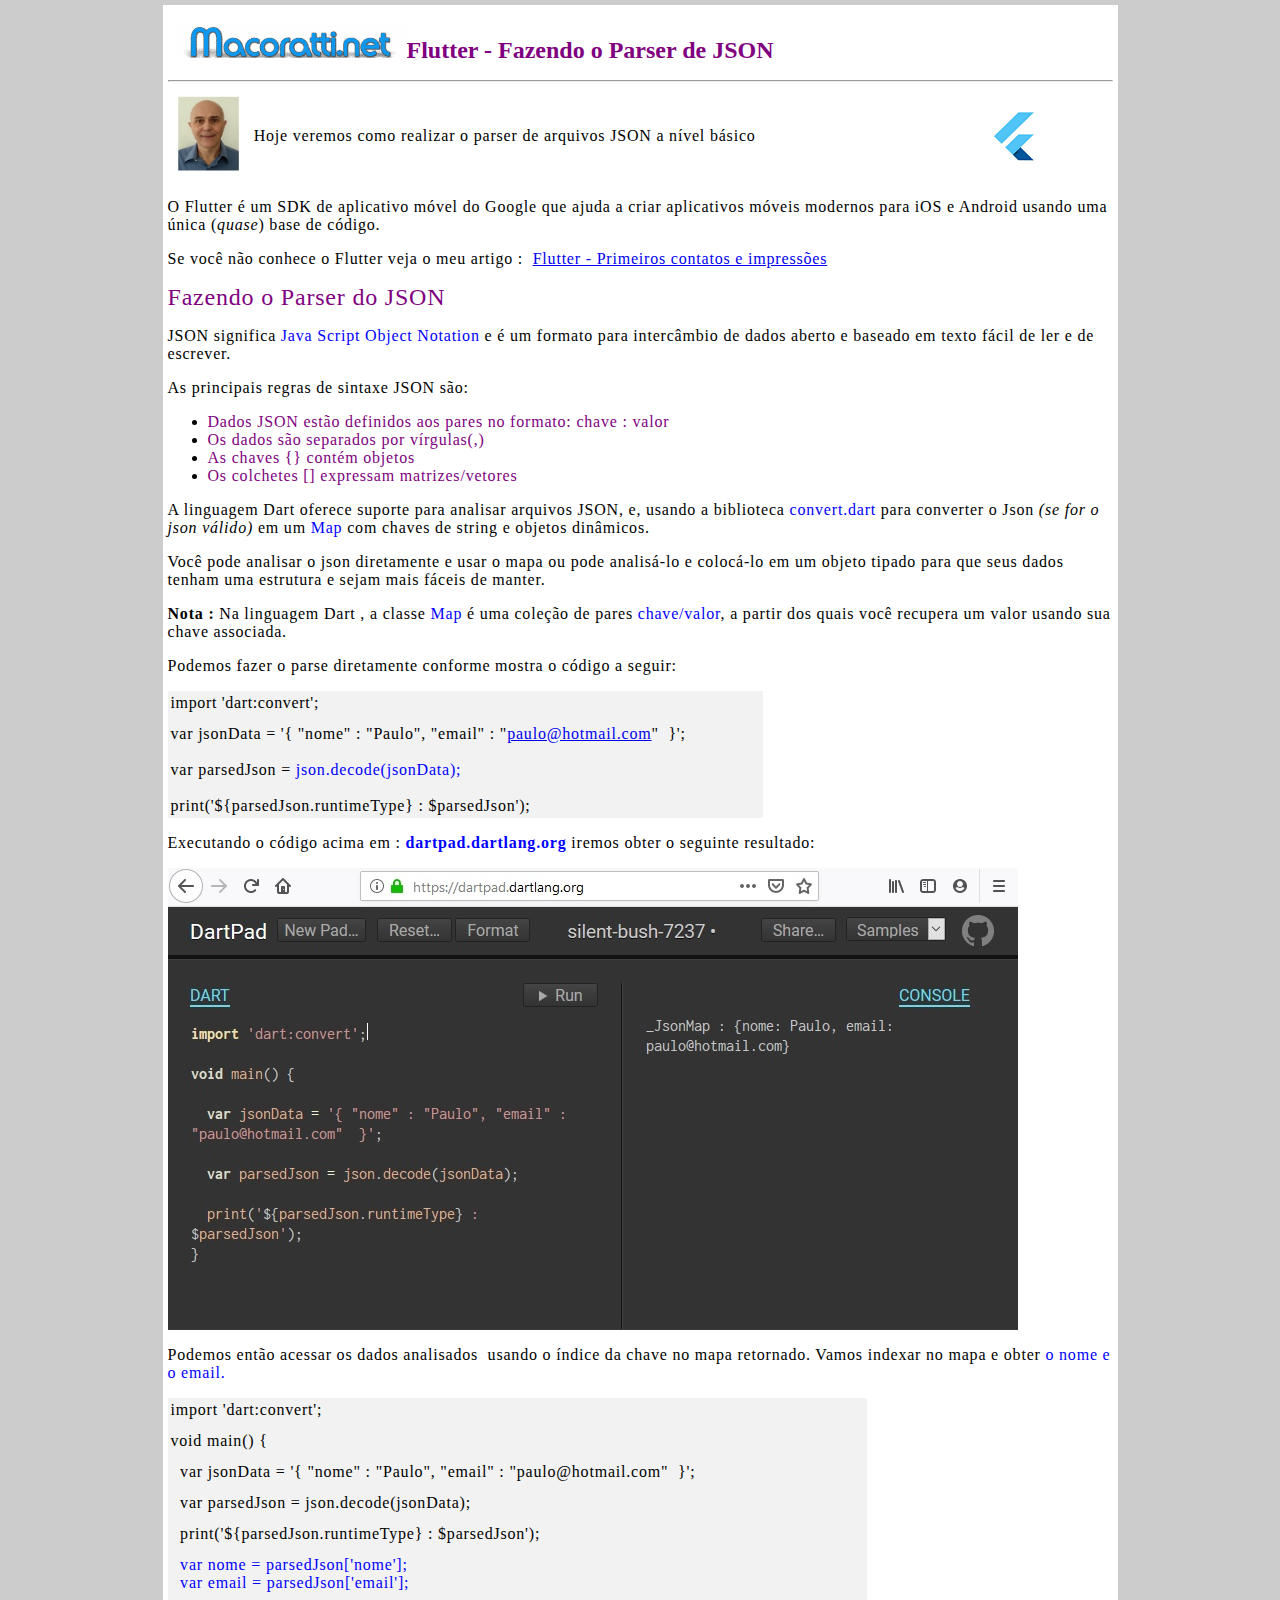
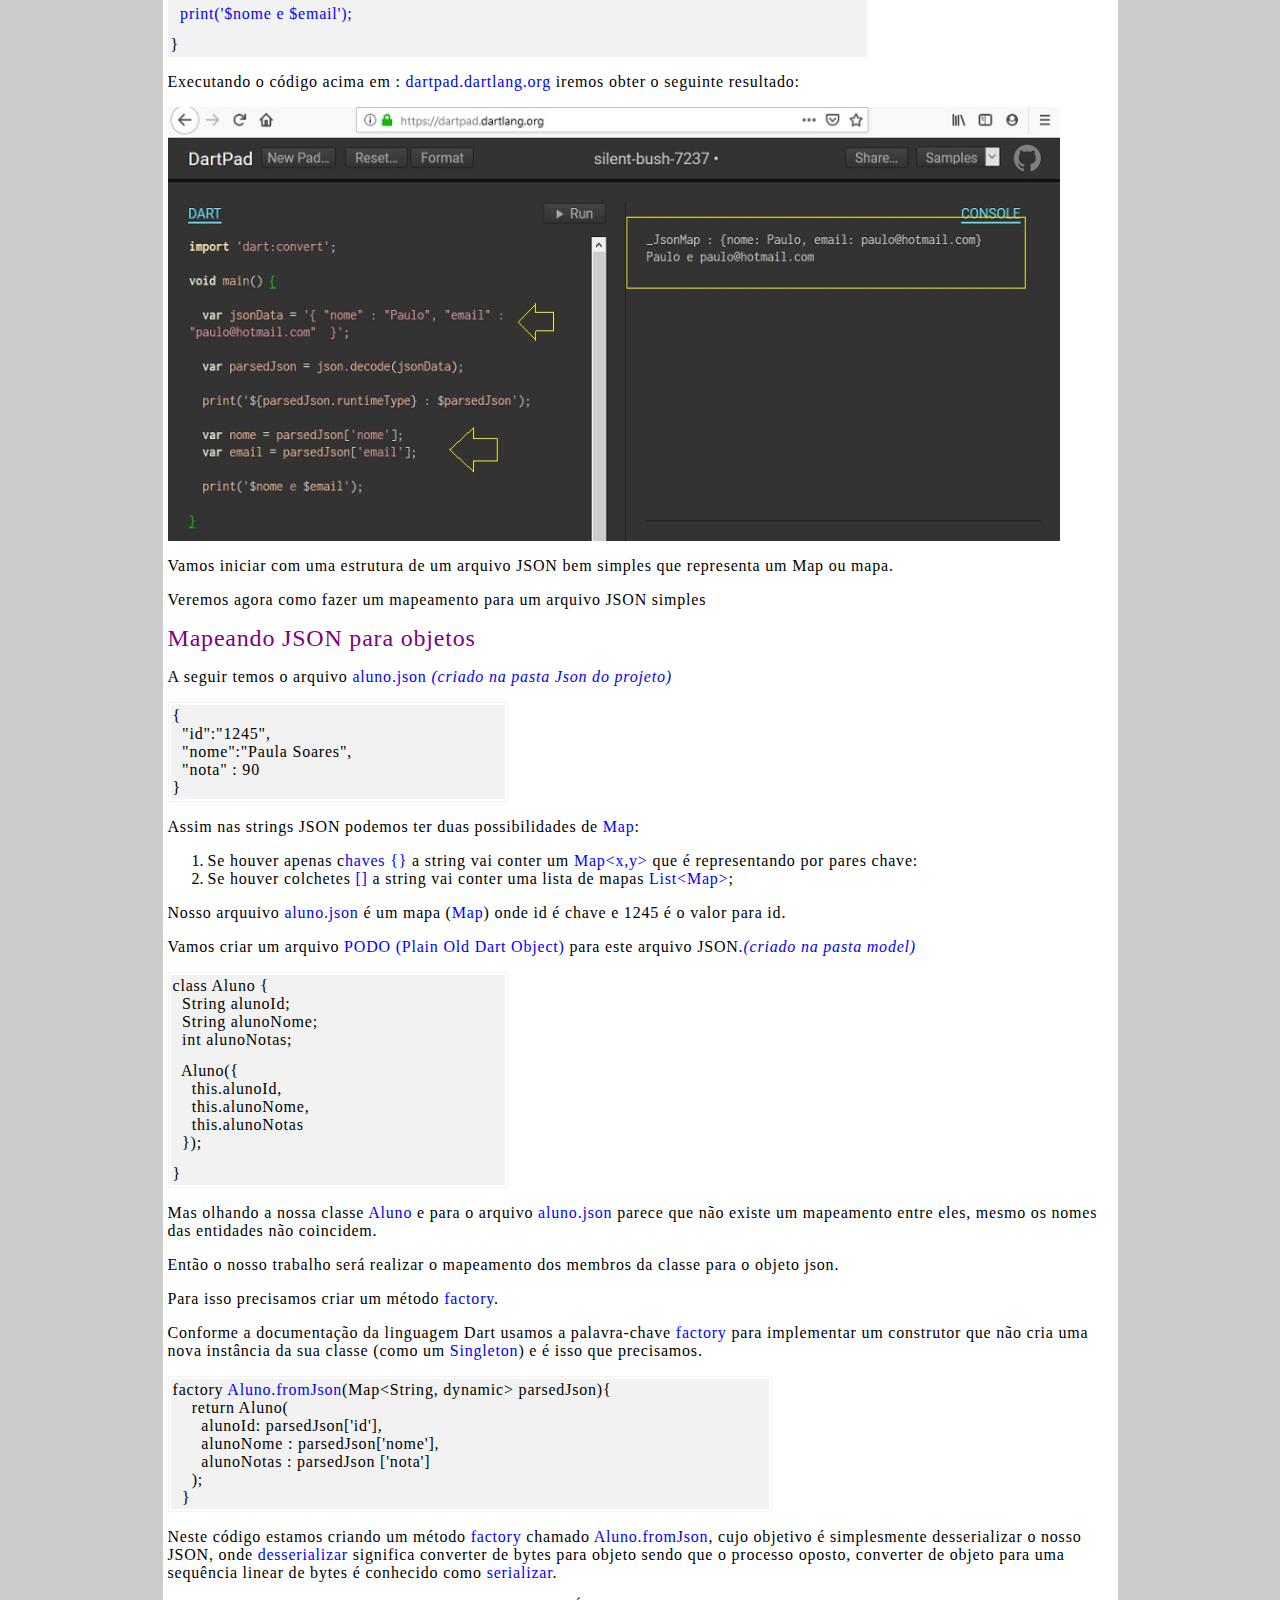
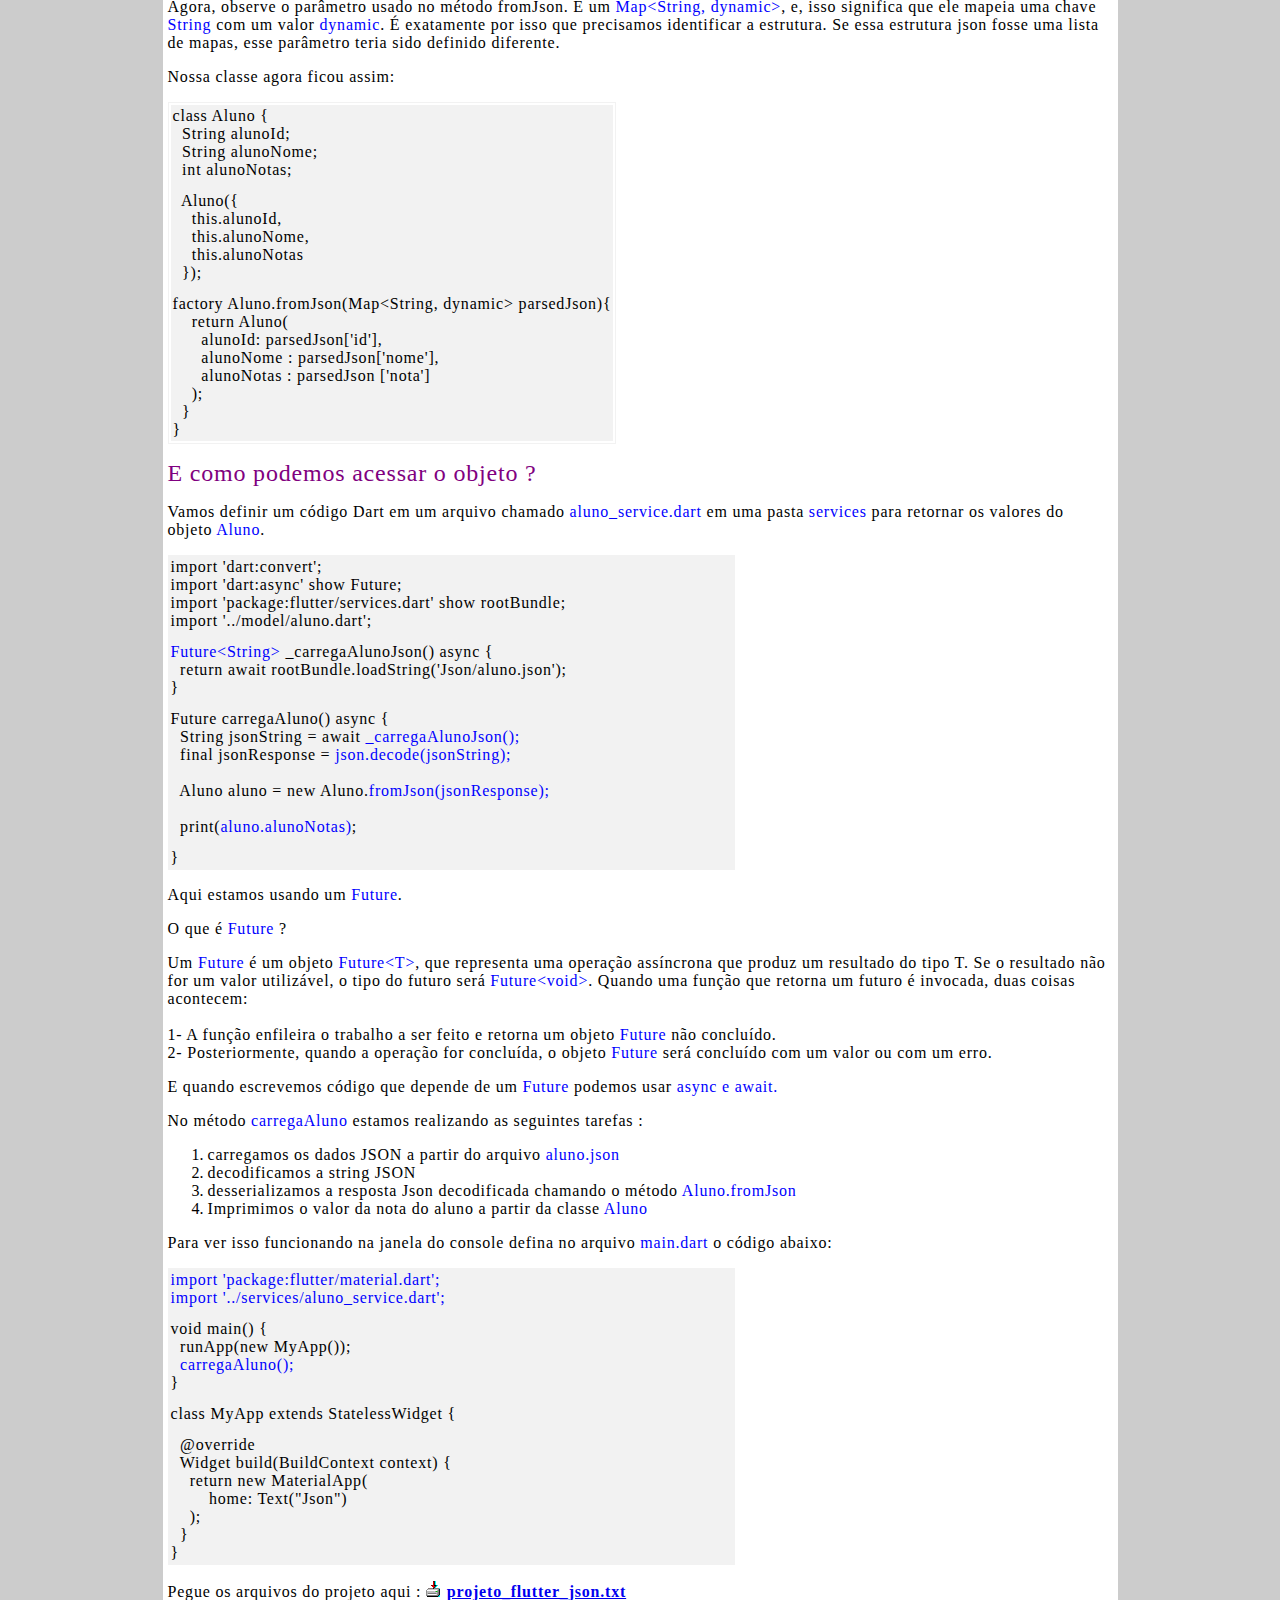
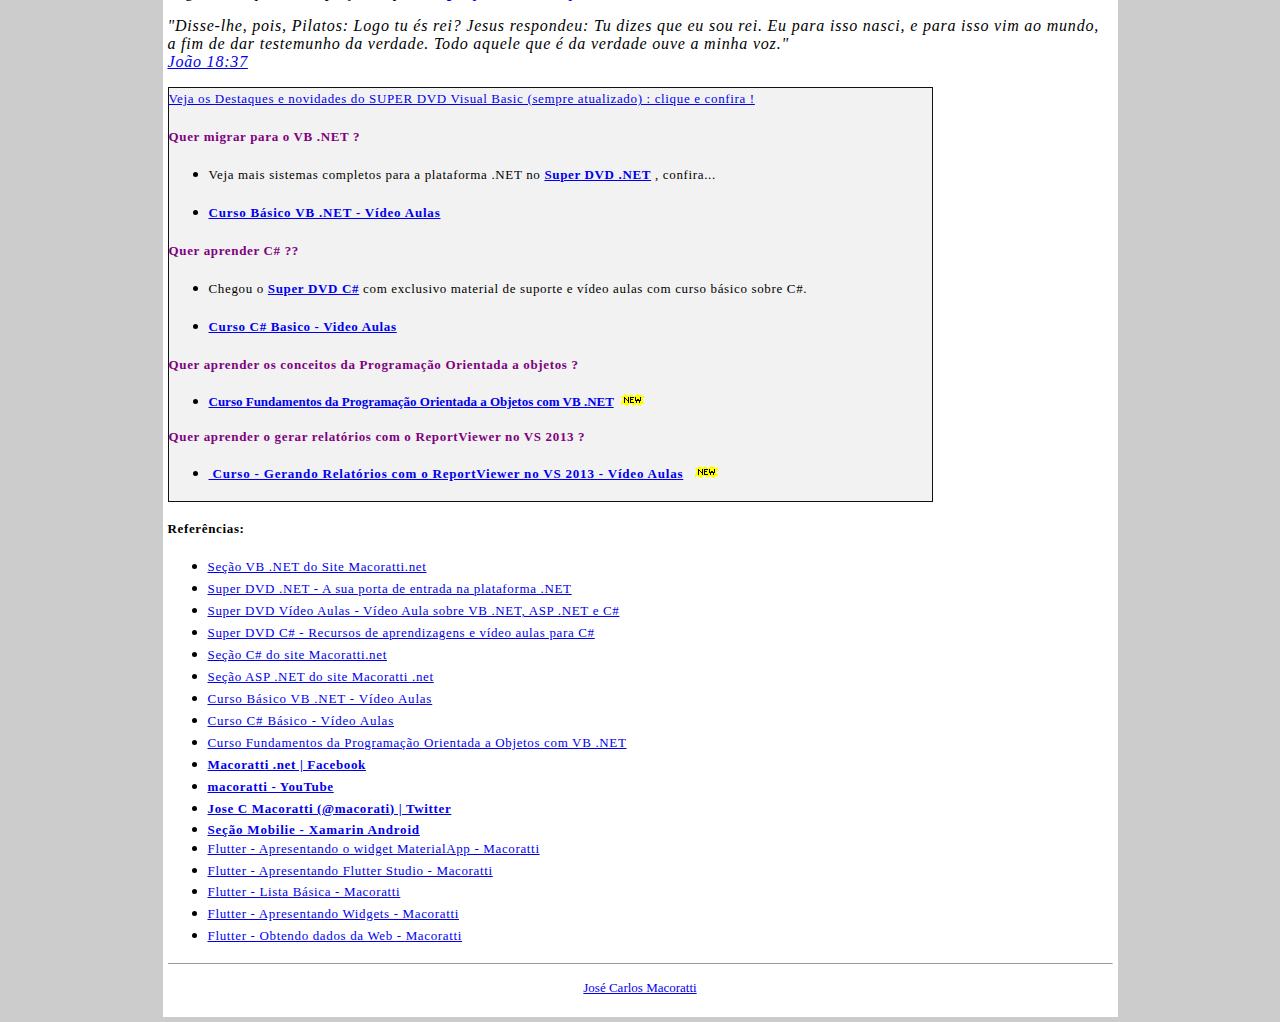
<file: artigos/Flutter - Fazendo o Parser do JSON.html>
<!-- saved from url=(0046)http://www.macoratti.net/19/08/flut_pjson1.htm -->
<html><head><meta http-equiv="Content-Type" content="text/html; charset=windows-1252">

<meta name="GENERATOR" content="Microsoft FrontPage 6.0">
<title>Flutter - Fazendo o Parser do JSON </title>
<style type="text/css">
body {
	margin:0;
	padding:0;
	background:#cccccc;
	text-align:center; /* hack para o IE */	
}
#tudo {
	width: 955px;
	margin:0 auto;			
	padding: 5px;
	text-align:left; /* "rem�dio" para o hack do IE */	
}
#conteudo {
	padding: 5px;
	background-color: #ffffff;
}
.fontstyle0
{
	font-family:LiberationSerif;
	font-size:15pt;
	font-style:normal;
	font-weight:normal;
	color:rgb(0,0,0);
}
.fontstyle1
{
	font-family:LiberationSerif;
	font-size:15pt;
	font-style:normal;
	font-weight:normal;
	color:rgb(0,0,0);
}
.fontstyle2
{
	font-family:LiberationMono;
	font-size:12pt;
	font-style:normal;
	font-weight:normal;
	color:rgb(0,0,0);
}
</style></head>


<body data-gr-c-s-loaded="true">
<div id="tudo">
<div id="conteudo">


<p><b><font color="#004080" size="5" face="Segoe UI">&nbsp;</font></b><strong><font color="#000080" size="5" face="Trebuchet MS"><img border="0" src="./Flutter - Fazendo o Parser do JSON_files/maco10.gif" width="233" height="32"></font></strong><font color="#800080" size="5" face="Segoe UI"><b>Flutter 
- Fazendo o Parser de JSON </b></font></p>

<hr>

<table border="0" cellpadding="0" cellspacing="0" style="border-collapse: collapse" bordercolor="#111111" width="97%">
  <tbody><tr>
    <td width="5%" align="center">
    <font face="Trebuchet MS" size="3">
    <span style="letter-spacing: 0.05em; line-height: 1.6875">
    <img border="0" src="./Flutter - Fazendo o Parser do JSON_files/mac3_1.jpg" width="73" height="92"></span></font></td>
    <td width="64%">
    <span style="letter-spacing: 0.05em"><font face="Trebuchet MS">&nbsp;Hoje 
	veremos como realizar o parser de arquivos JSON a n�vel b�sico</font></span></td>
    <td width="13%">
    <p align="center">
	<img border="0" src="./Flutter - Fazendo o Parser do JSON_files/flut_1.png" width="40" height="49"></p></td>
  </tr>
</tbody></table>

<p><span style="letter-spacing: 0.05em"><font face="Trebuchet MS">O Flutter � um 
SDK de aplicativo m�vel do Google que ajuda a criar aplicativos m�veis modernos 
para iOS e Android usando uma �nica (<i>quase</i>) base de c�digo.</font></span></p>
<p><span style="letter-spacing: 0.05em"><font face="Trebuchet MS">Se voc� n�o 
conhece o Flutter veja o meu artigo :&nbsp; <a href="http://www.macoratti.net/19/06/flut_intro1.htm">Flutter - 
Primeiros contatos e impress�es</a></font></span></p>
<p><span style="letter-spacing: 0.05em">
<font face="Trebuchet MS" size="5" color="#800080">Fazendo o Parser do JSON</font></span></p>
<p><span style="letter-spacing: 0.05em"><font face="Trebuchet MS">JSON significa<font color="#0000FF"> 
Java Script Object Notation</font> e � um formato para interc�mbio de dados aberto e 
baseado em texto f�cil de ler e de escrever.</font></span></p>
<p><font face="Trebuchet MS"><span style="letter-spacing: 0.05em">As principais 
regras de sintaxe JSON s�o:</span></font></p>
<ul>
	<li><font face="Trebuchet MS" color="#800080">
	<span style="letter-spacing: 0.05em">Dados JSON est�o definidos aos pares no 
	formato: chave : valor</span></font></li>
	<li><font face="Trebuchet MS" color="#800080">
	<span style="letter-spacing: 0.05em">Os dados s�o separados por v�rgulas(,)</span></font></li>
	<li><font face="Trebuchet MS" color="#800080">
	<span style="letter-spacing: 0.05em">As chaves {} cont�m objetos</span></font></li>
	<li><font face="Trebuchet MS" color="#800080">
	<span style="letter-spacing: 0.05em">Os colchetes [] expressam 
	matrizes/vetores</span></font></li>
</ul>
<p><span style="letter-spacing: 0.05em"><font face="Trebuchet MS">A linguagem 
Dart oferece suporte para analisar arquivos JSON, e, usando a biblioteca<font color="#0000FF"> 
convert.dart </font>para converter o Json<i> (se for o json v�lido)</i> em um
<font color="#0000FF">Map</font> com chaves de string e objetos din�micos.
</font></span></p>
<p><span style="letter-spacing: 0.05em"><font face="Trebuchet MS">Voc� pode 
analisar o json diretamente e usar o mapa ou pode analis�-lo e coloc�-lo em um 
objeto tipado para que seus dados tenham uma estrutura e sejam mais f�ceis de 
manter.</font></span></p>
<p><span style="letter-spacing: 0.05em"><font face="Trebuchet MS"><b>Nota :</b> 
Na linguagem Dart , a classe <font color="#0000FF">Map</font> � uma cole��o de 
pares <font color="#0000FF">chave/valor</font>, a partir dos quais voc� recupera 
um valor usando sua chave associada.</font></span></p>
<p><span style="letter-spacing: 0.05em"><font face="Trebuchet MS">Podemos fazer 
o parse diretamente conforme mostra o c�digo a seguir:</font></span></p>
<table border="0" width="63%" bgcolor="#F2F2F2">
	<tbody><tr>
		<td>
		<pre><span style="letter-spacing: 0.05em"><font face="Trebuchet MS" size="3">import 'dart:convert';</font></span></pre>
		<pre><font face="Trebuchet MS" size="3"><span style="letter-spacing: 0.05em">var jsonData = '{ "nome" : "Paulo", "email" : "<a href="mailto:paulo@hotmail.com">paulo@hotmail.com</a>"  }';

var parsedJson =<font color="#0000FF"> json.decode(jsonData);</font>

print('${parsedJson.runtimeType} : $parsedJson');</span></font></pre>
		</td>
	</tr>
</tbody></table>
<p><span style="letter-spacing: 0.05em"><font face="Trebuchet MS">Executando o 
c�digo acima em : <b> <font color="#0000FF">dartpad.dartlang.org</font></b> iremos obter 
o seguinte resultado:</font></span></p>
<p><img border="0" src="./Flutter - Fazendo o Parser do JSON_files/flut_pjson11.jpg" width="850" height="462"></p>
<p><span style="letter-spacing: 0.05em"><font face="Trebuchet MS">Podemos ent�o 
acessar os dados analisados&nbsp; usando o �ndice da chave no mapa retornado. 
Vamos indexar no mapa e obter<font color="#0000FF"> o nome e o email.</font></font></span></p>
<table border="0" width="74%" bgcolor="#F2F2F2">
	<tbody><tr>
		<td>
		<pre><font face="Trebuchet MS" size="3"><span style="letter-spacing: 0.05em">import 'dart:convert';</span></font></pre>
		<pre><font face="Trebuchet MS" size="3"><span style="letter-spacing: 0.05em">void main() {</span></font></pre>
		<pre><font face="Trebuchet MS" size="3"><span style="letter-spacing: 0.05em">  var jsonData = '{ "nome" : "Paulo", "email" : "paulo@hotmail.com"  }';</span></font></pre>
		<pre><font face="Trebuchet MS" size="3"><span style="letter-spacing: 0.05em">  var parsedJson = json.decode(jsonData);</span></font></pre>
		<pre><font face="Trebuchet MS" size="3"><span style="letter-spacing: 0.05em">  print('${parsedJson.runtimeType} : $parsedJson');  </span></font></pre>
		<pre><font face="Trebuchet MS" size="3"><span style="letter-spacing: 0.05em">  <font color="#0000FF">var nome = parsedJson['nome'];
  var email = parsedJson['email'];  </font></span></font></pre>
		<pre><font face="Trebuchet MS" size="3"><span style="letter-spacing: 0.05em">  <font color="#0000FF">print('$nome e $email');  </font></span></font></pre>
		<pre><font face="Trebuchet MS" size="3"><span style="letter-spacing: 0.05em">}</span></font></pre>
		</td>
	</tr>
</tbody></table>
<p><span style="letter-spacing: 0.05em"><font face="Trebuchet MS">Executando o 
c�digo acima em : <font color="#0000FF">dartpad.dartlang.org</font> iremos obter 
o seguinte resultado:</font></span></p>
<p><img border="0" src="./Flutter - Fazendo o Parser do JSON_files/flut_pjson12.jpg" width="892" height="434"></p>
<p><span style="letter-spacing: 0.05em"><font face="Trebuchet MS">Vamos iniciar 
com uma estrutura de um arquivo JSON bem simples que representa um Map ou mapa.</font></span></p>
<p><span style="letter-spacing: 0.05em"><font face="Trebuchet MS">Veremos agora 
como fazer um mapeamento para um arquivo JSON simples</font></span></p>
<p><span style="letter-spacing: 0.05em">
<font face="Trebuchet MS" size="5" color="#800080">Mapeando JSON para objetos</font></span></p>
<p><span style="letter-spacing: 0.05em"><font face="Trebuchet MS">A seguir temos 
o arquivo <font color="#0000FF">aluno.json <i>(criado na pasta Json do projeto)</i></font></font></span></p>
<table border="1" width="36%" bordercolor="#F2F2F2">
	<tbody><tr>
		<td bgcolor="#F2F2F2">
		<pre><font face="Trebuchet MS" size="3"><span style="letter-spacing: 0.05em">{
  "id":"1245",
  "nome":"Paula Soares",
  "nota" : 90
}</span></font></pre>
		</td>
	</tr>
</tbody></table>
<p><span style="letter-spacing: 0.05em"><font face="Trebuchet MS">Assim nas 
strings JSON podemos ter duas possibilidades de <font color="#0000FF">Map</font>:</font></span></p>
<ol>
	<li><span style="letter-spacing: 0.05em"><font face="Trebuchet MS">Se houver 
	apenas c<font color="#0000FF">haves {}</font> a string vai conter um
	<font color="#0000FF">Map&lt;x,y&gt;</font> que � representando por 
	pares chave:</font></span></li>
	<li><span style="letter-spacing: 0.05em"><font face="Trebuchet MS">Se houver 
	colchetes <font color="#0000FF">[]</font> a string vai conter uma lista de mapas <font color="#0000FF">
	List&lt;Map&gt;</font>;</font></span></li>
</ol>
<p><span style="letter-spacing: 0.05em"><font face="Trebuchet MS">Nosso arquuivo
<font color="#0000FF">aluno.json</font> � um mapa (<font color="#0000FF">Map</font>) 
onde id � chave e 1245 � o valor para id.</font></span></p>
<p><span style="letter-spacing: 0.05em"><font face="Trebuchet MS">Vamos criar um 
arquivo<font color="#0000FF"> PODO (Plain Old Dart Object)</font> para este 
arquivo JSON.<font color="#0000FF"><i>(criado na pasta model)</i></font></font></span></p>
<table border="1" width="36%" bordercolor="#F2F2F2">
	<tbody><tr>
		<td bgcolor="#F2F2F2">
		<pre><font face="Trebuchet MS" size="3"><span style="letter-spacing: 0.05em">class Aluno {
  String alunoId;
  String alunoNome;
  int alunoNotas;</span></font></pre>
		<pre><span style="letter-spacing: 0.05em"><font face="Trebuchet MS" size="3">  Aluno</font></span><font face="Trebuchet MS" size="3"><span style="letter-spacing: 0.05em">({
    this.alunoId,
    this.alunoNome,
    this.alunoNotas
  });</span></font></pre>
		<pre><font face="Trebuchet MS" size="3"><span style="letter-spacing: 0.05em">}</span></font></pre>
		</td>
	</tr>
</tbody></table>
<p><span style="letter-spacing: 0.05em"><font face="Trebuchet MS">Mas olhando a 
nossa classe <font color="#0000FF">Aluno</font> e para o arquivo
<font color="#0000FF">aluno.json</font> parece que n�o existe um mapeamento 
entre eles, mesmo os nomes das entidades n�o coincidem.</font></span></p>
<p><span style="letter-spacing: 0.05em"><font face="Trebuchet MS">Ent�o o nosso 
trabalho ser� realizar o mapeamento dos membros da classe para o objeto json.</font></span></p>
<p><span style="letter-spacing: 0.05em"><font face="Trebuchet MS">Para isso 
precisamos criar um m�todo <font color="#0000FF">factory</font>.</font></span></p>
<p><span style="letter-spacing: 0.05em"><font face="Trebuchet MS">Conforme a 
documenta��o da linguagem Dart usamos a palavra-chave <font color="#0000FF">
factory</font> para implementar um construtor que n�o cria uma nova inst�ncia da 
sua classe (como um <font color="#0000FF">Singleton</font>) e � isso que 
precisamos.</font></span></p>
<table border="1" width="64%" bordercolor="#F2F2F2">
	<tbody><tr>
		<td bgcolor="#F2F2F2">
		<font face="Trebuchet MS"><span style="letter-spacing: 0.05em">factory
		<font color="#0000FF">Aluno.fromJson</font>(Map&lt;String, dynamic&gt; 
		parsedJson){<br>
&nbsp;&nbsp;&nbsp; return Aluno(<br>
&nbsp;&nbsp;&nbsp;&nbsp;&nbsp; alunoId: parsedJson['id'],<br>
&nbsp;&nbsp;&nbsp;&nbsp;&nbsp; alunoNome : parsedJson['nome'],<br>
&nbsp;&nbsp;&nbsp;&nbsp;&nbsp; alunoNotas : parsedJson ['nota']<br>
&nbsp;&nbsp;&nbsp; );<br>
&nbsp; }</span></font></td>
	</tr>
</tbody></table>
<p><span style="letter-spacing: 0.05em"><font face="Trebuchet MS">Neste c�digo 
estamos criando um m�todo <font color="#0000FF">factory</font> chamado
<font color="#0000FF">Aluno.fromJson</font>, cujo objetivo � simplesmente 
desserializar o nosso JSON, onde <font color="#0000FF">desserializar</font> 
significa converter de bytes para objeto sendo que o processo oposto, converter 
de objeto para uma sequ�ncia linear de bytes � conhecido como
<font color="#0000FF">serializar</font>.</font></span></p>
<p><span style="letter-spacing: 0.05em"><font face="Trebuchet MS">Agora, observe 
o par�metro usado no m�todo fromJson. � um <font color="#0000FF">Map&lt;String, 
dynamic&gt;</font>, e, isso significa que ele mapeia uma chave
<font color="#0000FF">String</font> com um valor <font color="#0000FF">dynamic</font>. 
� exatamente por isso que precisamos identificar a estrutura. Se essa estrutura 
json fosse uma lista de mapas, esse par�metro teria sido definido diferente.</font></span></p>
<p><span style="letter-spacing: 0.05em"><font face="Trebuchet MS">Nossa classe 
agora ficou assim:</font></span></p>
<table border="1" width="36%" bordercolor="#F2F2F2">
	<tbody><tr>
		<td bgcolor="#F2F2F2">
		<pre><font face="Trebuchet MS" size="3"><span style="letter-spacing: 0.05em">class Aluno {
  String alunoId;
  String alunoNome;
  int alunoNotas;</span></font></pre>
		<pre><span style="letter-spacing: 0.05em"><font face="Trebuchet MS" size="3">  Aluno</font></span><font face="Trebuchet MS" size="3"><span style="letter-spacing: 0.05em">({
    this.alunoId,
    this.alunoNome,
    this.alunoNotas
  });</span></font></pre>
		<pre><font face="Trebuchet MS"><span style="letter-spacing: 0.05em"><font size="3">factory Aluno.fromJson(Map&lt;String, dynamic&gt; parsedJson){
    return Aluno(
      alunoId: parsedJson['id'],
      alunoNome : parsedJson['nome'],
      alunoNotas : parsedJson ['nota']
    );
  }</font></span></font><font face="Trebuchet MS" size="3"><span style="letter-spacing: 0.05em">
}</span></font></pre>
		</td>
	</tr>
</tbody></table>
<p><span style="letter-spacing: 0.05em">
<font face="Trebuchet MS" size="5" color="#800080">E como podemos acessar o 
objeto ?</font></span></p>
<p><span style="letter-spacing: 0.05em"><font face="Trebuchet MS">Vamos definir 
um c�digo Dart em um arquivo chamado <font color="#0000FF">aluno_service.dart</font> 
em uma pasta <font color="#0000FF">services</font> para retornar os valores do 
objeto <font color="#0000FF">Aluno</font>.</font></span></p>
<table border="0" width="60%" bgcolor="#F2F2F2">
	<tbody><tr>
		<td>
		<pre><font face="Trebuchet MS" size="3"><span style="letter-spacing: 0.05em">import 'dart:convert';
import 'dart:async' show Future;
import 'package:flutter/services.dart' show rootBundle;
import '../model/aluno.dart';</span></font></pre>
		<pre><font face="Trebuchet MS" size="3"><span style="letter-spacing: 0.05em"><font color="#0000FF">Future&lt;String&gt;</font> _carregaAlunoJson() async {
  return await rootBundle.loadString('Json/aluno.json');
}</span></font></pre>
		<pre><font face="Trebuchet MS" size="3"><span style="letter-spacing: 0.05em">Future carregaAluno() async {
  String jsonString = await<font color="#0000FF"> _carregaAlunoJson();</font>
  final jsonResponse = <font color="#0000FF">json.decode(jsonString);
</font>
  Aluno aluno = new Aluno.<font color="#0000FF">fromJson(jsonResponse);</font>

  print(<font color="#0000FF">aluno.alunoNotas)</font>;</span></font></pre>
		<pre><font face="Trebuchet MS" size="3"><span style="letter-spacing: 0.05em">}</span></font></pre>
		</td>
	</tr>
</tbody></table>
<p><span style="letter-spacing: 0.05em"><font face="Trebuchet MS">Aqui estamos 
usando um <font color="#0000FF">Future</font>.&nbsp; </font></span></p>
<p><span style="letter-spacing: 0.05em"><font face="Trebuchet MS">O que �
<font color="#0000FF">Future</font> ?</font></span></p>
<p><span style="letter-spacing: 0.05em"><font face="Trebuchet MS">Um 
<font color="#0000FF">Future</font> � um 
objeto<font color="#0000FF"> Future&lt;T&gt;</font>, que representa uma opera��o 
ass�ncrona que produz um resultado do tipo T. Se o resultado n�o for um valor 
utiliz�vel, o tipo do futuro ser� <font color="#0000FF">Future&lt;void&gt;</font>. 
Quando uma fun��o que retorna um futuro � invocada, duas coisas acontecem:<br>
<br>
1- A fun��o enfileira o trabalho a ser feito e retorna um objeto 
<font color="#0000FF">Future</font> n�o 
conclu�do.<br>
2- Posteriormente, quando a opera��o for conclu�da, o objeto 
<font color="#0000FF">Future</font> ser� 
conclu�do com um valor ou com um erro.</font></span></p>
<p><span style="letter-spacing: 0.05em"><font face="Trebuchet MS">E quando 
escrevemos c�digo que depende de um <font color="#0000FF">Future</font> podemos 
usar<font color="#0000FF"> async e await.</font></font></span></p>
<p><span style="letter-spacing: 0.05em"><font face="Trebuchet MS">No m�todo
<font color="#0000FF">carregaAluno</font> estamos realizando as seguintes 
tarefas :</font></span></p>
<ol>
	<li><span style="letter-spacing: 0.05em"><font face="Trebuchet MS">
	carregamos os dados JSON a partir do arquivo <font color="#0000FF">
	aluno.json</font></font></span></li>
	<li><span style="letter-spacing: 0.05em"><font face="Trebuchet MS">
	decodificamos a string JSON</font></span></li>
	<li><span style="letter-spacing: 0.05em"><font face="Trebuchet MS">
	desserializamos a resposta Json decodificada chamando o m�todo
	<font color="#0000FF">Aluno.fromJson </font></font></span></li>
	<li><span style="letter-spacing: 0.05em"><font face="Trebuchet MS">
	Imprimimos o valor da nota do aluno a partir da classe <font color="#0000FF">
	Aluno</font></font></span></li>
</ol>
<p><span style="letter-spacing: 0.05em"><font face="Trebuchet MS">Para ver isso 
funcionando na janela do console defina no arquivo <font color="#0000FF">
main.dart</font> o c�digo abaixo:</font></span></p>
<table border="0" width="60%" bgcolor="#F2F2F2">
	<tbody><tr>
		<td>
		<pre><font face="Trebuchet MS" size="3" color="#0000FF"><span style="letter-spacing: 0.05em">import 'package:flutter/material.dart';
import '../services/aluno_service.dart';</span></font></pre>
		<pre><font face="Trebuchet MS" size="3"><span style="letter-spacing: 0.05em">void main() {
  runApp(new MyApp());
 <font color="#0000FF"> carregaAluno();</font>
}</span></font></pre>
		<pre><font face="Trebuchet MS" size="3"><span style="letter-spacing: 0.05em">class MyApp extends StatelessWidget {</span></font></pre>
		<pre><font face="Trebuchet MS" size="3"><span style="letter-spacing: 0.05em">  @override
  Widget build(BuildContext context) {
    return new MaterialApp(
        home: Text("Json")
    );
  }
}</span></font></pre>
		</td>
	</tr>
</tbody></table>
<p><span style="letter-spacing: 0.05em"><font face="Trebuchet MS">Pegue os 
arquivos do projeto aqui : </font><font face="Segoe UI"> 
	<img border="0" src="./Flutter - Fazendo o Parser do JSON_files/downl.gif" width="16" height="16"> 
<b> 
<a href="http://www.macoratti.net/19/08/projeto_flutter_json.txt">projeto_flutter_json.txt</a></b></font></span></p>
<p><span style="letter-spacing: 0.05em; font-style: italic">
<font face="Trebuchet MS">"Disse-lhe, pois, Pilatos: Logo tu �s rei? Jesus 
respondeu: Tu dizes que eu sou rei. Eu para isso nasci, e para isso vim ao 
mundo, a fim de dar testemunho da verdade. Todo aquele que � da verdade ouve a 
minha voz."<br>
<a href="https://www.bibliaonline.com.br/acf/jo/18/37+">Jo�o 18:37</a></font></span></p>

<table border="1" cellpadding="0" cellspacing="0" style="border-collapse: collapse" bordercolor="#111111" width="81%" bgcolor="#FFFFE1">
  <tbody><tr>
    <td width="90%" bordercolor="#FFFFE1" bgcolor="#F2F2F2">
	<font face="Trebuchet MS" size="2">
    <span style="letter-spacing: 0.05em; line-height: 1.6875"><a href="http://www.macoratti.net/destaque.htm">
    Veja os </a>
<a href="http://www.macoratti.net/destaques.htm">
    Destaques e novidades do SUPER DVD Visual Basic 
(sempre atualizado) : clique e confira !</a> </span></font>
<p align="left"><font face="Trebuchet MS" size="2" color="#800080">
<span style="letter-spacing: 0.05em; line-height: 1.6875; font-weight: 700">Quer migrar para o 
VB .NET ?</span></font></p>
    <ul>
      <li>
<p align="left"><font face="Trebuchet MS" size="2">
<span style="letter-spacing: 0.05em; line-height: 1.6875">Veja mais sistemas completos para a 
plataforma .NET no <b><a href="http://www.macoratti.net/superdvd.htm">
Super DVD .NET</a></b> 
, confira...</span></font></p>
      </li>
      <li>

<p align="left">
<a href="http://www.macoratti.net/curso_vbnet_basico.htm">
<span style="letter-spacing: 0.05em; line-height: 1.6875; font-weight: 700">
<font face="Trebuchet MS" size="2">Curso B�sico VB .NET - 
V�deo Aulas</font></span></a></p>

      </li>
    </ul>
<p align="left"><font face="Trebuchet MS" color="#800080" size="2">
<span style="letter-spacing: 0.05em; line-height: 1.6875; font-weight: 700">Quer aprender C# 
??</span></font></p>
    <ul>
      <li>
<p align="left"><font face="Trebuchet MS" size="2">
<span style="letter-spacing: 0.05em; line-height: 1.6875">Chegou o <b>
<a href="http://www.macoratti.net/superdvdc.htm">
Super DVD C#</a></b> com exclusivo material de 
suporte e v�deo aulas com curso b�sico sobre C#.</span></font></p>

      </li>
      <li>
<p align="left">
<a class="dt" title="ir para Curso C# Basico " href="http://www.macoratti.net/curso_cshp_basico.htm">
<font face="Trebuchet MS" size="2">
<span style="letter-spacing: 0.05em; line-height: 1.6875; font-weight: 700">Curso C# Basico - Video Aulas</span></font></a></p>

      </li>
    </ul>

<p align="left"><font face="Trebuchet MS" color="#800080" size="2">
<span style="letter-spacing: 0.05em; line-height: 1.6875; font-weight: 700">Quer 
aprender os conceitos da Programa��o Orientada a objetos ?</span></font></p>
    <ul>
      <li>
<p align="left"><font face="Trebuchet MS" color="#0000FF">
<span style="font-weight: 700; letter-spacing: 0,05em">
<a href="http://www.macoratti.net/19/08/curso_fundamentos_oop.htm"><font size="2">Curso Fundamentos da Programa��o Orientada a 
Objetos com VB .NET</font></a><font size="2"> </font> </span></font>
<font size="2" face="Trebuchet MS">
<img border="0" src="./Flutter - Fazendo o Parser do JSON_files/new.gif" width="31" height="12"></font></p>
      </li>
    </ul>

<p align="left"><font face="Trebuchet MS" color="#800080" size="2">
<span style="letter-spacing: 0.05em; line-height: 1.6875; font-weight: 700">Quer 
aprender o gerar relat�rios com o ReportViewer no VS 2013 ?</span></font></p>
    <ul>
      <li>
<p align="left"><font color="#FF0000" face="Trebuchet MS">
<span style="letter-spacing: 0.05em; line-height: 1.6875; font-weight: 700">
<a href="http://www.macoratti.net/curso_reportviewer.htm"><font size="2">&nbsp;Curso - Gerando 
Relat�rios com o ReportViewer no VS 2013 - V�deo Aulas</font></a><font size="2">
</font> </span></font><font face="Trebuchet MS" size="2" color="#0000FF">
<span style="font-weight: 700; letter-spacing: 0,05em">
&nbsp;</span></font><font size="2" face="Trebuchet MS"><img border="0" src="./Flutter - Fazendo o Parser do JSON_files/new.gif" width="31" height="12"></font></p>
      </li>
    </ul>

    </td>
  </tr>
</tbody></table>

<p><font face="Trebuchet MS" size="2">
<span style="letter-spacing: 0.05em; line-height: 1.6875; font-weight:700">Refer�ncias:</span></font></p>
<ul>
    <li style="BORDER-RIGHT: 0px; PADDING-RIGHT: 0px; BORDER-TOP: 0px; PADDING-LEFT: 0px; PADDING-BOTTOM: 0px; MARGIN: 0px; BORDER-LEFT: 0px; LINE-HEIGHT: 1.2; PADDING-TOP: 0px; BORDER-BOTTOM: 0px">
    <p style="margin-top: 0; margin-bottom: 0">
    <font face="Trebuchet MS" size="2">
    <span style="letter-spacing: 0.05em; line-height: 1.6875">
    <a href="http://www.macoratti.net/pageview.aspx?catid=1">Se��o VB .NET do Site Macoratti.net</a>
    </span></font></p></li>
    <li style="BORDER-RIGHT: 0px; PADDING-RIGHT: 0px; BORDER-TOP: 0px; PADDING-LEFT: 0px; PADDING-BOTTOM: 0px; MARGIN: 0px; BORDER-LEFT: 0px; LINE-HEIGHT: 1.2; PADDING-TOP: 0px; BORDER-BOTTOM: 0px">
    <p style="margin-top: 0; margin-bottom: 0">
    <font face="Trebuchet MS" size="2">
    <span style="letter-spacing: 0.05em; line-height: 1.6875"><a href="http://www.macoratti.net/superdvd.htm">Super DVD .NET - A sua
        porta de entrada na plataforma .NET</a> </span></font></p></li>
    <li>
    <p style="margin-top: 0; margin-bottom: 0">
	<font face="Trebuchet MS" size="2">
    <span style="letter-spacing: 0.05em; line-height: 1.6875"><a href="http://www.macoratti.net/Vendas/Produtos.aspx?ID=22">Super DVD V�deo Aulas - V�deo
        Aula sobre VB .NET, ASP .NET e C#</a> </span></font></p></li>
    <li>
    <p style="margin-top: 0; margin-bottom: 0">
	<font face="Trebuchet MS" size="2">
    <a href="http://www.macoratti.net/superdvdc.htm">
    <span style="letter-spacing: 0.05em; line-height: 1.6875">Super DVD C# - Recursos de 
    aprendizagens e v�deo aulas para C#</span></a></font></p></li>
    <li>
    <p style="margin-top: 0; margin-bottom: 0">
    <font face="Trebuchet MS" size="2">
    <a href="http://www.macoratti.net/pageview.aspx?catid=18" style="letter-spacing:0.05em; line-height:1.6875">
    Se��o C# do site Macoratti.net</a></font></p></li>
    <li>
    <p style="margin-top: 0; margin-bottom: 0">
    <a href="http://www.macoratti.net/pageview.aspx?catid=3">
    <font face="Trebuchet MS" size="2">
    <span style="letter-spacing: 0.05em; line-height: 1.6875">Se��o ASP .NET do 
    site Macoratti .net</span></font></a></p></li>
    <li>
    <p style="margin-top: 0; margin-bottom: 0">
<a href="http://www.macoratti.net/curso_vbnet_basico.htm">
<span style="letter-spacing: 0.05em; line-height: 1.6875; ">
    <font face="Trebuchet MS" size="2">Curso B�sico VB .NET - 
V�deo Aulas</font></span></a></p></li>
    <li>

<p style="margin-top: 0; margin-bottom: 0">
<a href="http://www.macoratti.net/curso_cshp_basico.htm">
<span style="letter-spacing: 0.05em; line-height: 1.6875; ">
<font face="Trebuchet MS" size="2">Curso C# B�sico - V�deo Aulas</font></span></a></p>

    </li>
      <li>
<p align="left" style="margin-top: 0; margin-bottom: 0">
<font face="Trebuchet MS" size="2">
<span style="letter-spacing: 0.05em; line-height: 1.6875">
<a href="http://www.macoratti.net/19/08/curso_fundamentos_oop.htm">Curso Fundamentos da Programa��o Orientada a 
Objetos com VB .NET</a>
</span></font></p>
      </li>
      <li>
<p align="left" style="margin-top: 0; margin-bottom: 0">
<b>
<a href="https://www.facebook.com/Macoratti.net">
<font face="Trebuchet MS" size="2">
<span style="letter-spacing: 0.05em; line-height: 1.6875">Macoratti 
.net | Facebook</span></font></a></b></p>
      </li>
	<li>

<p style="margin-top: 0; margin-bottom: 0">
<font face="Trebuchet MS" size="2">
<a onmousedown="return rwt(this,&#39;&#39;,&#39;&#39;,&#39;&#39;,&#39;1&#39;,&#39;AFQjCNGklDEWUgs1tbkTpljp49h2rD-N6w&#39;,&#39;IsOmSi-Z_GqCVe2M4DU4fg&#39;,&#39;0CB0QFjAA&#39;,&#39;&#39;,&#39;&#39;,event)" style="letter-spacing: 0.05em; line-height: 1.6875; font-weight:700" href="http://www.youtube.com/user/macoratti">
macoratti - YouTube</a></font></p>

    </li>
	<li>
	<p style="margin-top: 0; margin-bottom: 0">
	<font face="Trebuchet MS" size="2">
	<a onmousedown="return rwt(this,&#39;&#39;,&#39;&#39;,&#39;&#39;,&#39;5&#39;,&#39;AFQjCNEnzFOxhl15WnUoI5eihhmAaL-r8Q&#39;,&#39;vhy82E_grLw5VmZ_RosHNA&#39;,&#39;0CDMQFjAE&#39;,&#39;&#39;,&#39;&#39;,event)" style="letter-spacing: 0.05em; line-height: 1.6875; font-weight:700" href="https://twitter.com/macorati">
	Jose C Macoratti (@macorati) | Twitter</a></font></p></li>
	<li>
	<p style="margin-top: 0; margin-bottom: 0">
	<span style="font-weight: 700; letter-spacing: 0.05em">
	<font face="Trebuchet MS" size="2">
	<a href="http://www.macoratti.net/pageview.aspx?catid=32">Se��o Mobilie - 
	Xamarin Android</a></font></span></p></li>
	<li>
	<a onmousedown="return rwt(this,&#39;&#39;,&#39;&#39;,&#39;&#39;,&#39;1&#39;,&#39;AOvVaw15m5fl-BlDsNEP-k6DA_2b&#39;,&#39;&#39;,&#39;2ahUKEwiCqofW95DiAhWSA9QKHfR8B8EQFjAAegQIAxAB&#39;,&#39;&#39;,&#39;&#39;,event)" href="http://www.macoratti.net/19/06/flut_matapp1.htm">
	</a><p style="margin-top: 0; margin-bottom: 0"><a onmousedown="return rwt(this,&#39;&#39;,&#39;&#39;,&#39;&#39;,&#39;1&#39;,&#39;AOvVaw15m5fl-BlDsNEP-k6DA_2b&#39;,&#39;&#39;,&#39;2ahUKEwiCqofW95DiAhWSA9QKHfR8B8EQFjAAegQIAxAB&#39;,&#39;&#39;,&#39;&#39;,event)" href="http://www.macoratti.net/19/06/flut_matapp1.htm">
	<font face="Trebuchet MS" size="2">
	<span style="letter-spacing: 0.05em; line-height: 1.6875">Flutter - 
	Apresentando o widget MaterialApp - Macoratti</span></font></a></p></li>
	<li>
	<a onmousedown="return rwt(this,&#39;&#39;,&#39;&#39;,&#39;&#39;,&#39;2&#39;,&#39;AOvVaw3vuFTNTEoLAUYciKCtWZjf&#39;,&#39;&#39;,&#39;2ahUKEwiCqofW95DiAhWSA9QKHfR8B8EQFjABegQIABAB&#39;,&#39;&#39;,&#39;&#39;,event)" href="http://www.macoratti.net/19/07/flut_stud1.htm">
	</a><p style="margin-top: 0; margin-bottom: 0"><a onmousedown="return rwt(this,&#39;&#39;,&#39;&#39;,&#39;&#39;,&#39;2&#39;,&#39;AOvVaw3vuFTNTEoLAUYciKCtWZjf&#39;,&#39;&#39;,&#39;2ahUKEwiCqofW95DiAhWSA9QKHfR8B8EQFjABegQIABAB&#39;,&#39;&#39;,&#39;&#39;,event)" href="http://www.macoratti.net/19/07/flut_stud1.htm">
	<font face="Trebuchet MS" size="2">
	<span style="letter-spacing: 0.05em; line-height: 1.6875">Flutter - 
	Apresentando Flutter Studio - Macoratti</span></font></a></p></li>
	<li>
	<a onmousedown="return rwt(this,&#39;&#39;,&#39;&#39;,&#39;&#39;,&#39;4&#39;,&#39;AOvVaw0-XJAEFfHLVRu8_uPN9wkw&#39;,&#39;&#39;,&#39;2ahUKEwiCqofW95DiAhWSA9QKHfR8B8EQFjADegQIBRAB&#39;,&#39;&#39;,&#39;&#39;,event)" href="http://www.macoratti.net/19/06/flut_lisb1.htm">
	</a><p style="margin-top: 0; margin-bottom: 0"><a onmousedown="return rwt(this,&#39;&#39;,&#39;&#39;,&#39;&#39;,&#39;4&#39;,&#39;AOvVaw0-XJAEFfHLVRu8_uPN9wkw&#39;,&#39;&#39;,&#39;2ahUKEwiCqofW95DiAhWSA9QKHfR8B8EQFjADegQIBRAB&#39;,&#39;&#39;,&#39;&#39;,event)" href="http://www.macoratti.net/19/06/flut_lisb1.htm">
	<font face="Trebuchet MS" size="2">
	<span style="letter-spacing: 0.05em; line-height: 1.6875">Flutter - Lista 
	B�sica - Macoratti</span></font></a></p></li>
	<li>
	<a onmousedown="return rwt(this,&#39;&#39;,&#39;&#39;,&#39;&#39;,&#39;6&#39;,&#39;AOvVaw0AAgNs2hvTBYQiB6l86Dpl&#39;,&#39;&#39;,&#39;2ahUKEwiCqofW95DiAhWSA9QKHfR8B8EQFjAFegQIAhAB&#39;,&#39;&#39;,&#39;&#39;,event)" href="http://www.macoratti.net/19/06/flut_widgt1.htm">
	</a><p style="margin-top: 0; margin-bottom: 0"><a onmousedown="return rwt(this,&#39;&#39;,&#39;&#39;,&#39;&#39;,&#39;6&#39;,&#39;AOvVaw0AAgNs2hvTBYQiB6l86Dpl&#39;,&#39;&#39;,&#39;2ahUKEwiCqofW95DiAhWSA9QKHfR8B8EQFjAFegQIAhAB&#39;,&#39;&#39;,&#39;&#39;,event)" href="http://www.macoratti.net/19/06/flut_widgt1.htm">
	<font face="Trebuchet MS" size="2">
	<span style="letter-spacing: 0.05em; line-height: 1.6875">Flutter - 
	Apresentando Widgets - Macoratti</span></font></a></p></li>
	<li>
	<a onmousedown="return rwt(this,&#39;&#39;,&#39;&#39;,&#39;&#39;,&#39;9&#39;,&#39;AOvVaw2XXRl3NgxVZIrx1eykGcW_&#39;,&#39;&#39;,&#39;2ahUKEwiCqofW95DiAhWSA9QKHfR8B8EQFjAIegQICBAB&#39;,&#39;&#39;,&#39;&#39;,event)" href="http://www.macoratti.net/19/06/flut_web1.htm">
	</a><p style="margin-top: 0; margin-bottom: 0"><a onmousedown="return rwt(this,&#39;&#39;,&#39;&#39;,&#39;&#39;,&#39;9&#39;,&#39;AOvVaw2XXRl3NgxVZIrx1eykGcW_&#39;,&#39;&#39;,&#39;2ahUKEwiCqofW95DiAhWSA9QKHfR8B8EQFjAIegQICBAB&#39;,&#39;&#39;,&#39;&#39;,event)" href="http://www.macoratti.net/19/06/flut_web1.htm">
	<font face="Trebuchet MS" size="2">
	<span style="letter-spacing: 0.05em; line-height: 1.6875">Flutter - Obtendo 
	dados da Web - Macoratti</span></font></a></p></li>
</ul>

<hr size="0">

<p align="center"><a href="http://www.macoratti.net/"><font size="2" face="Verdana">Jos� Carlos Macoratti</font></a></p>
</div>
</div>

</body></html>
</file>
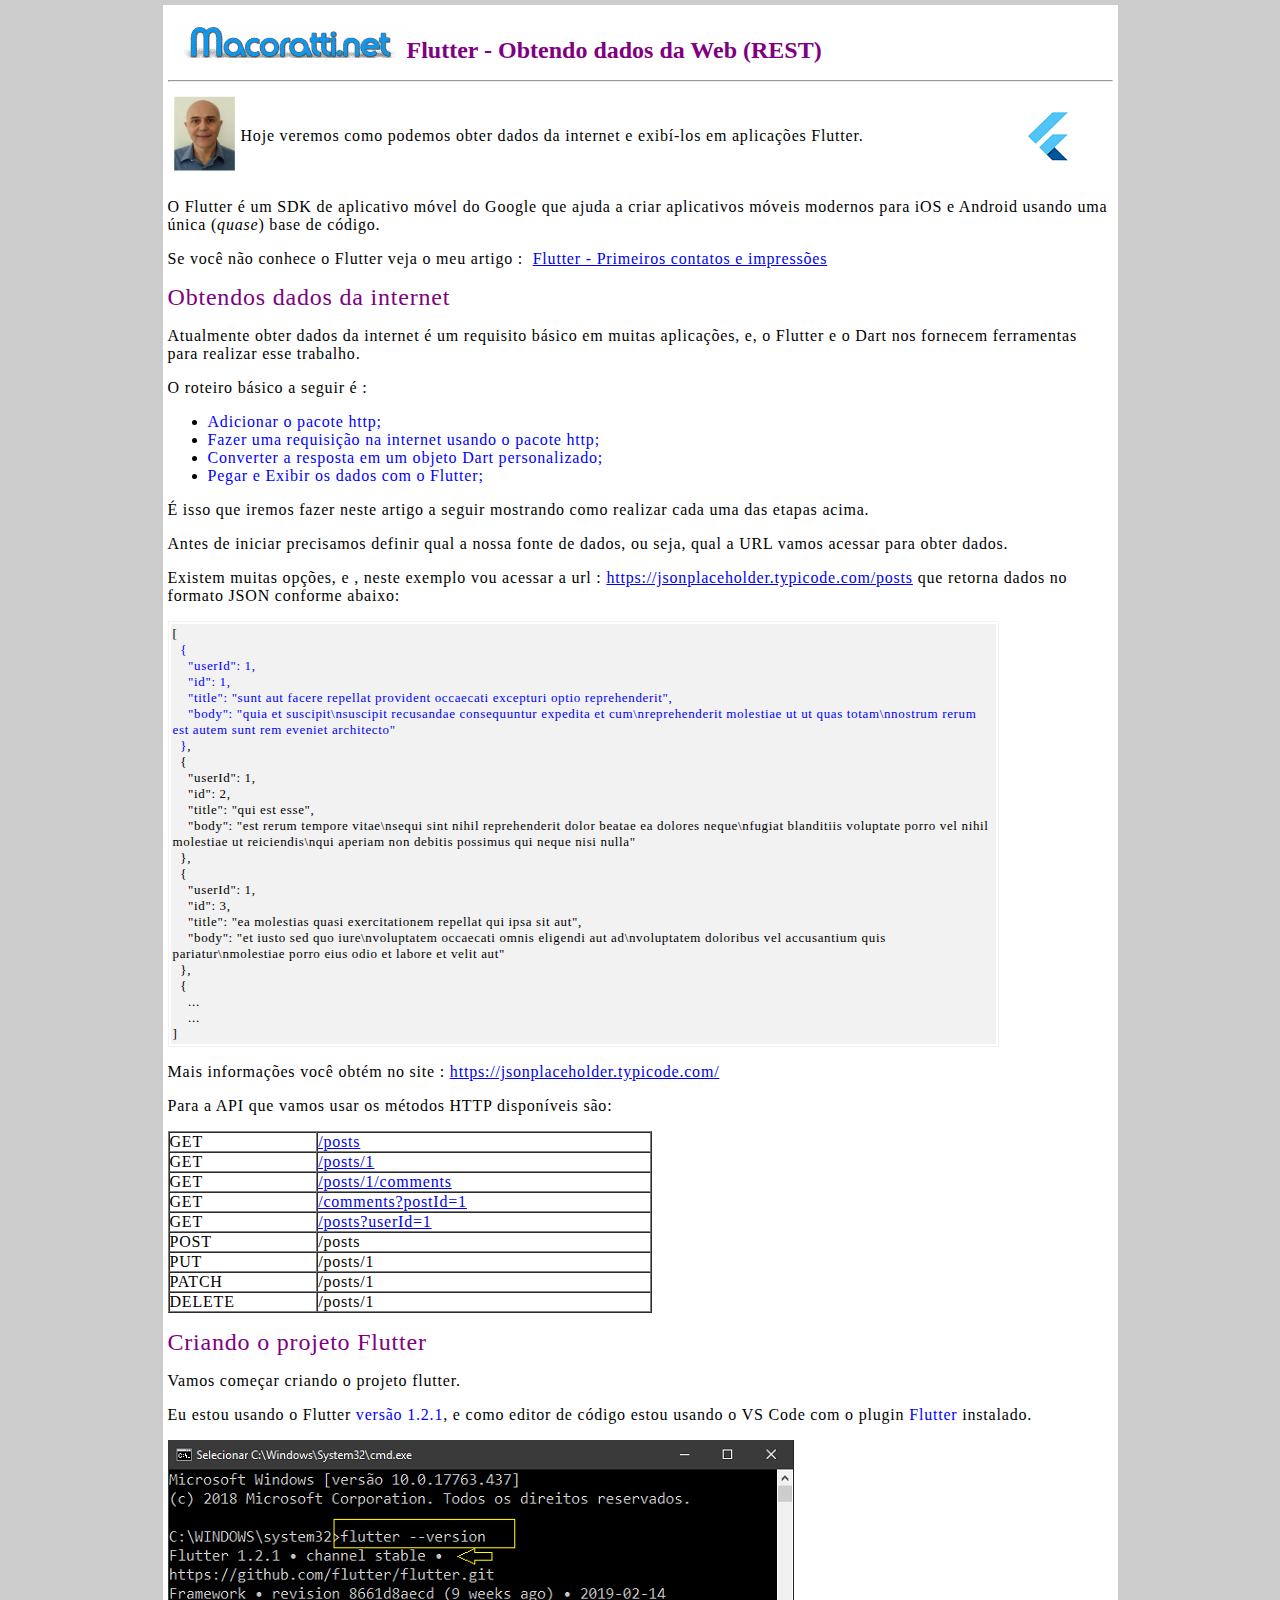
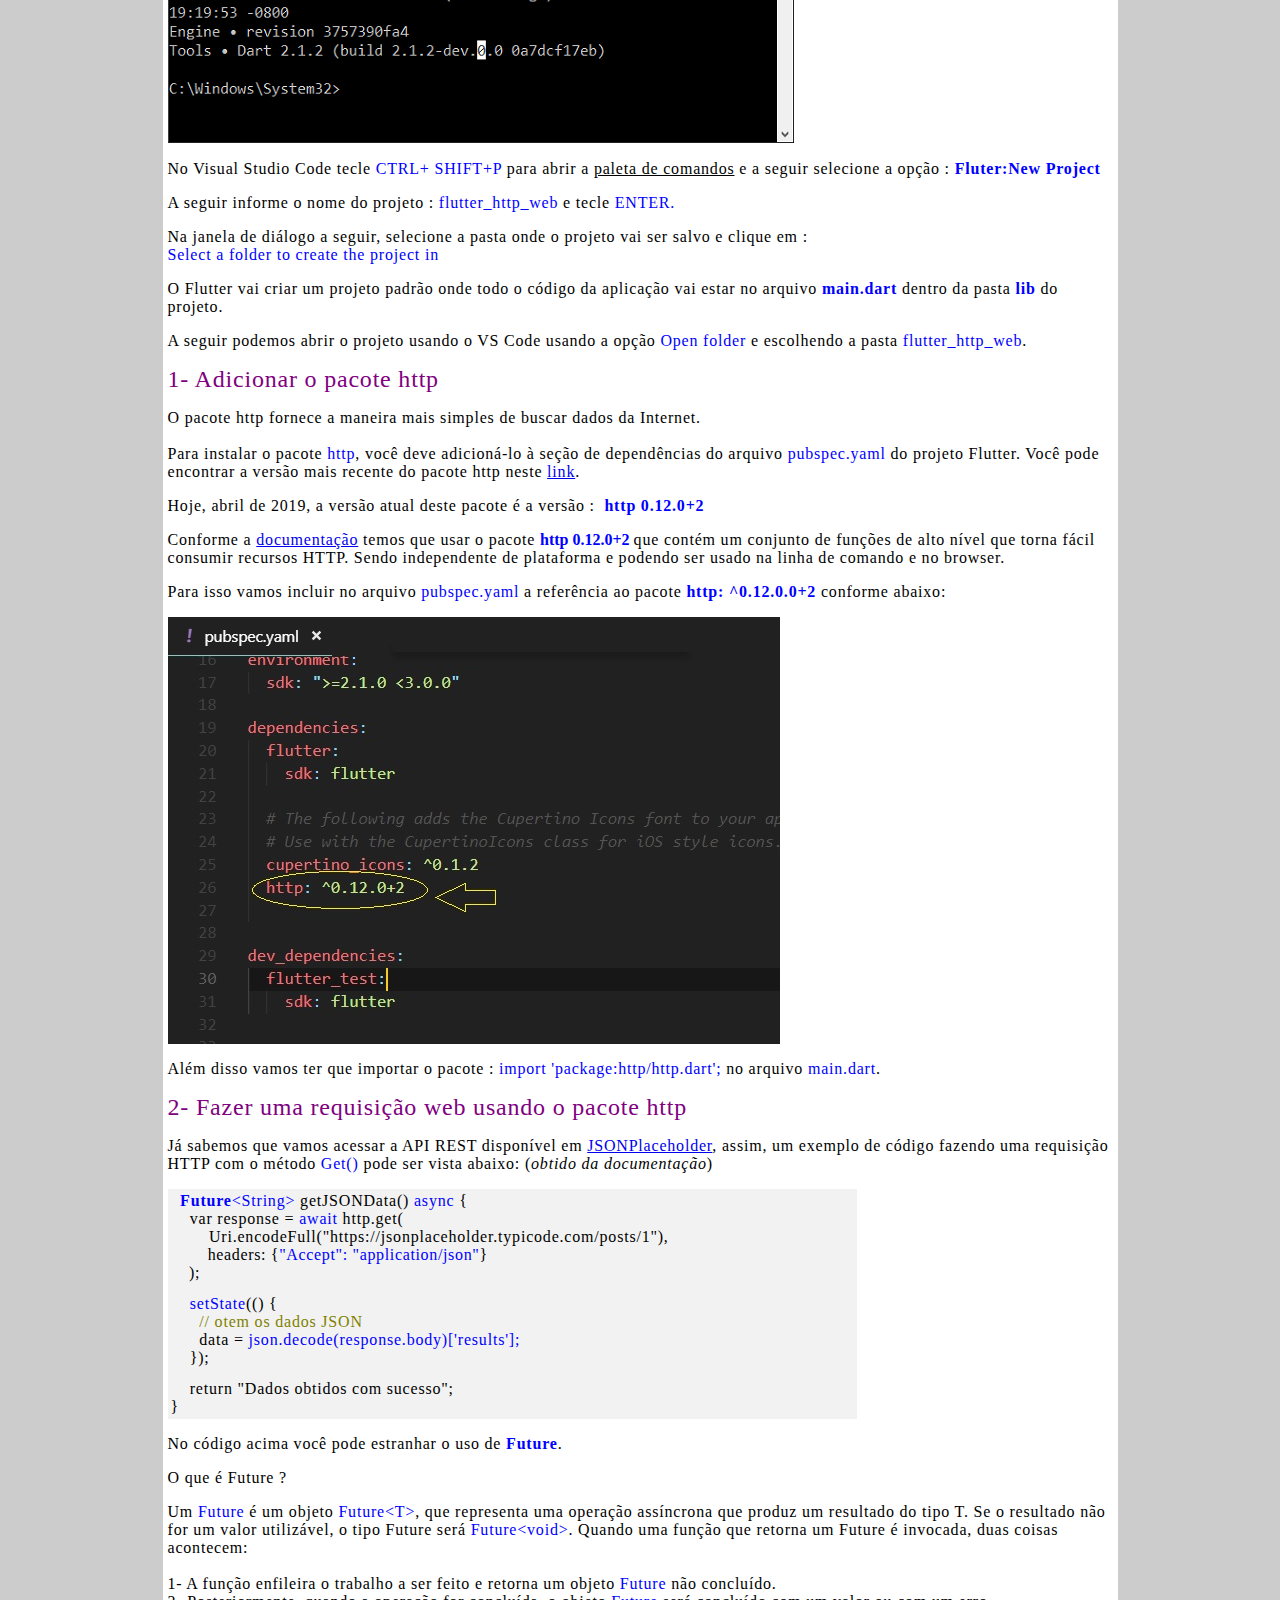
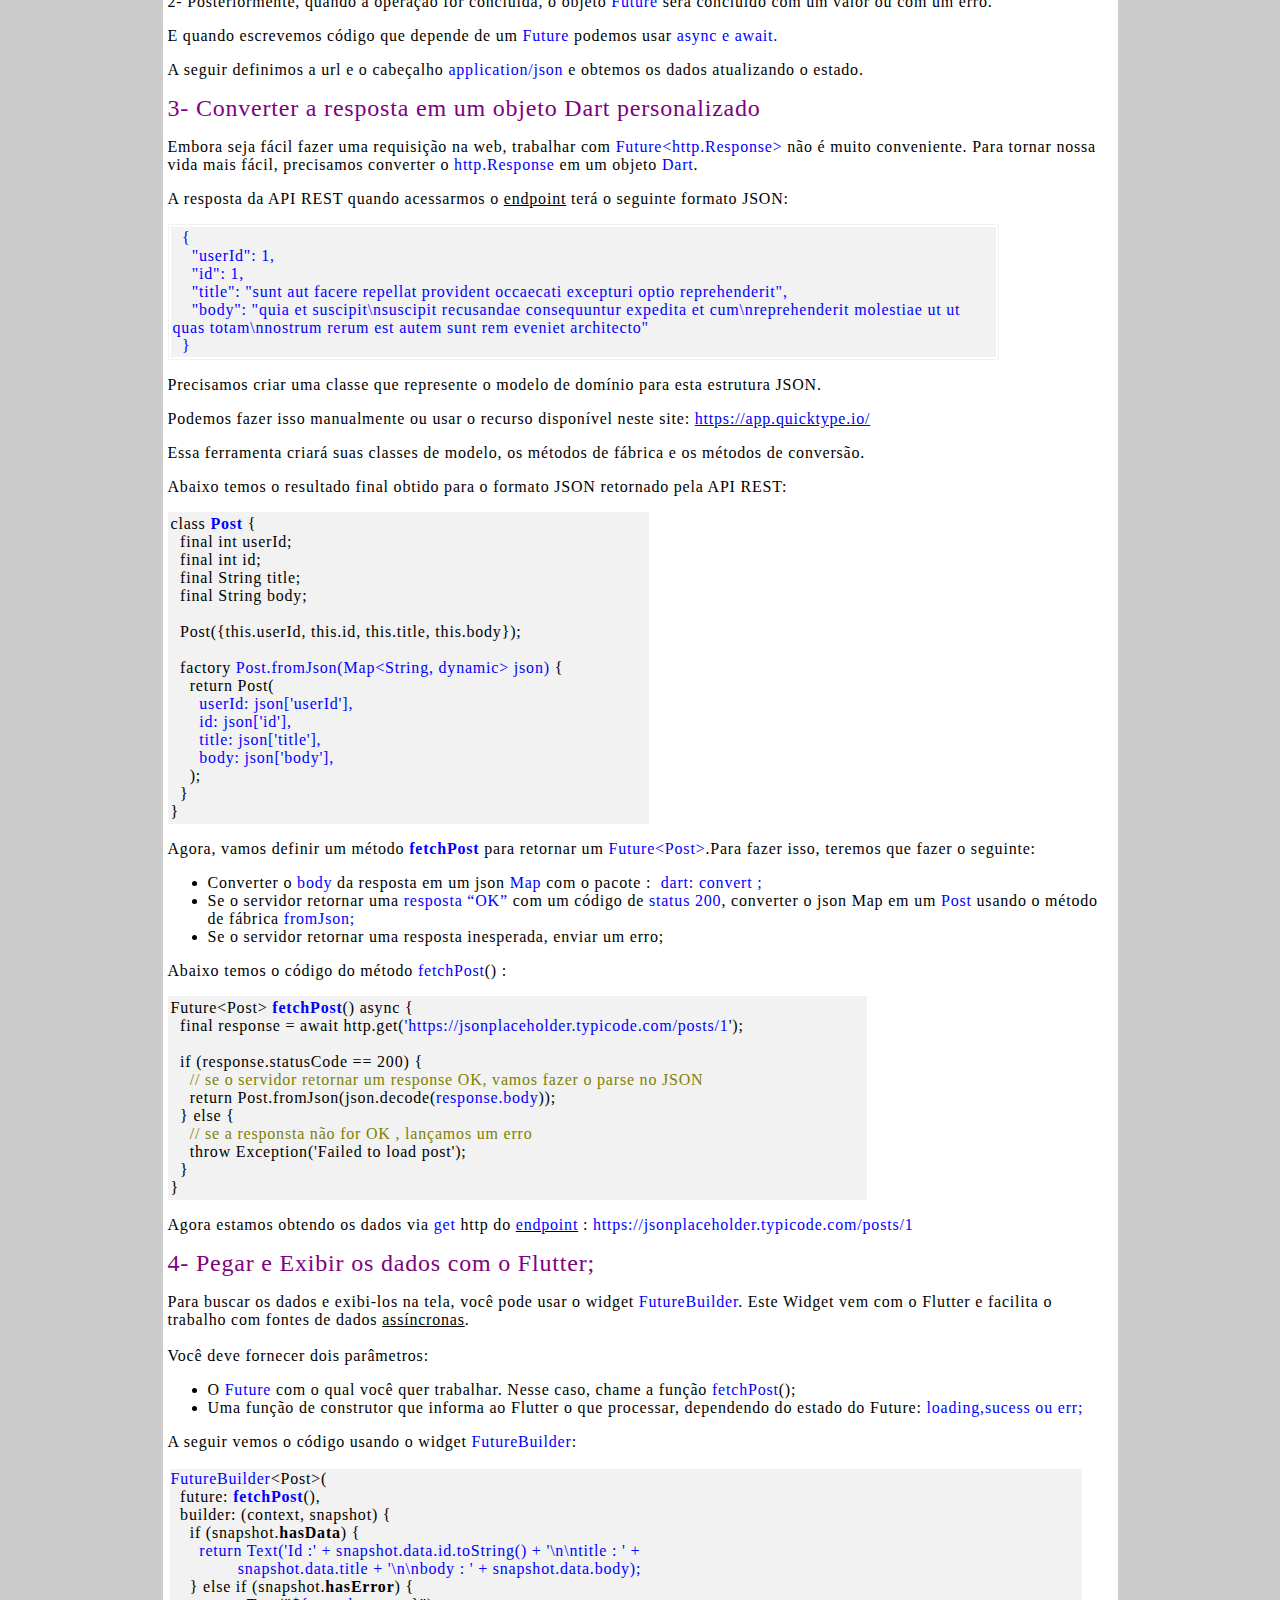
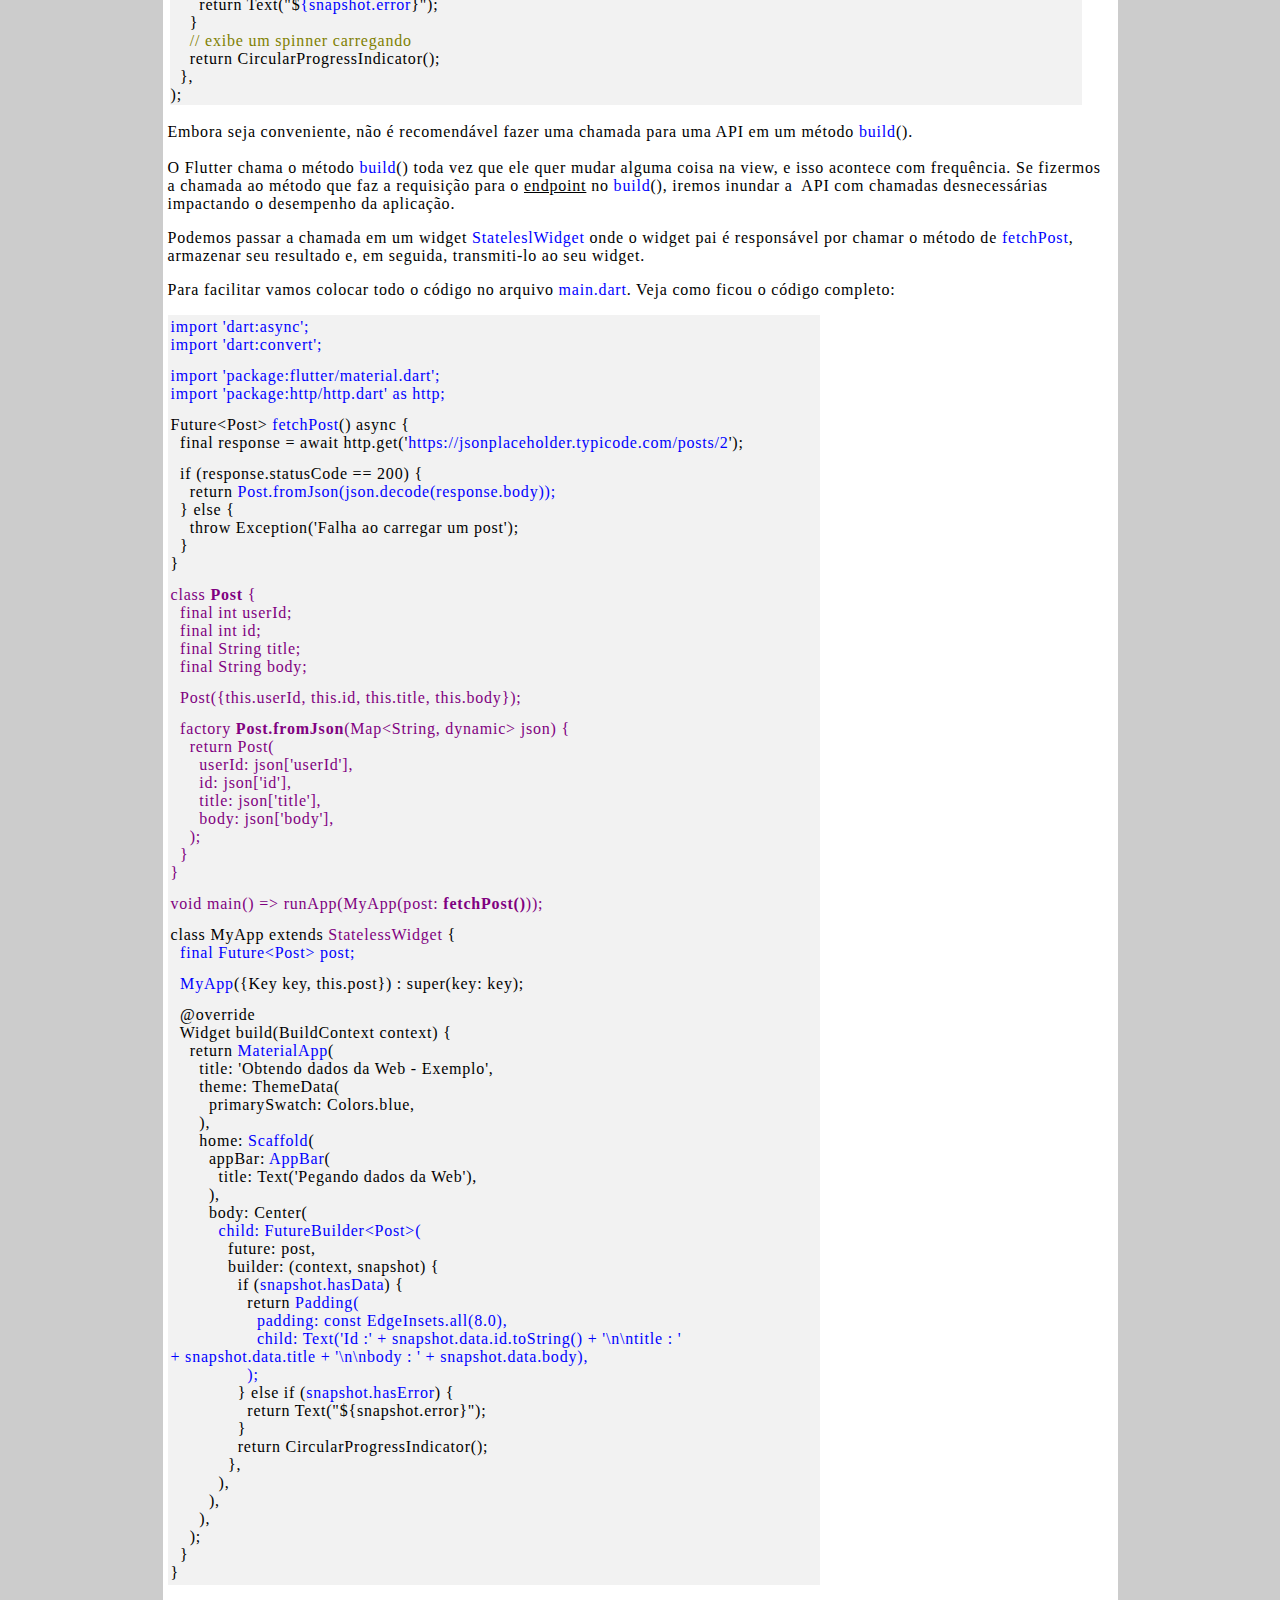
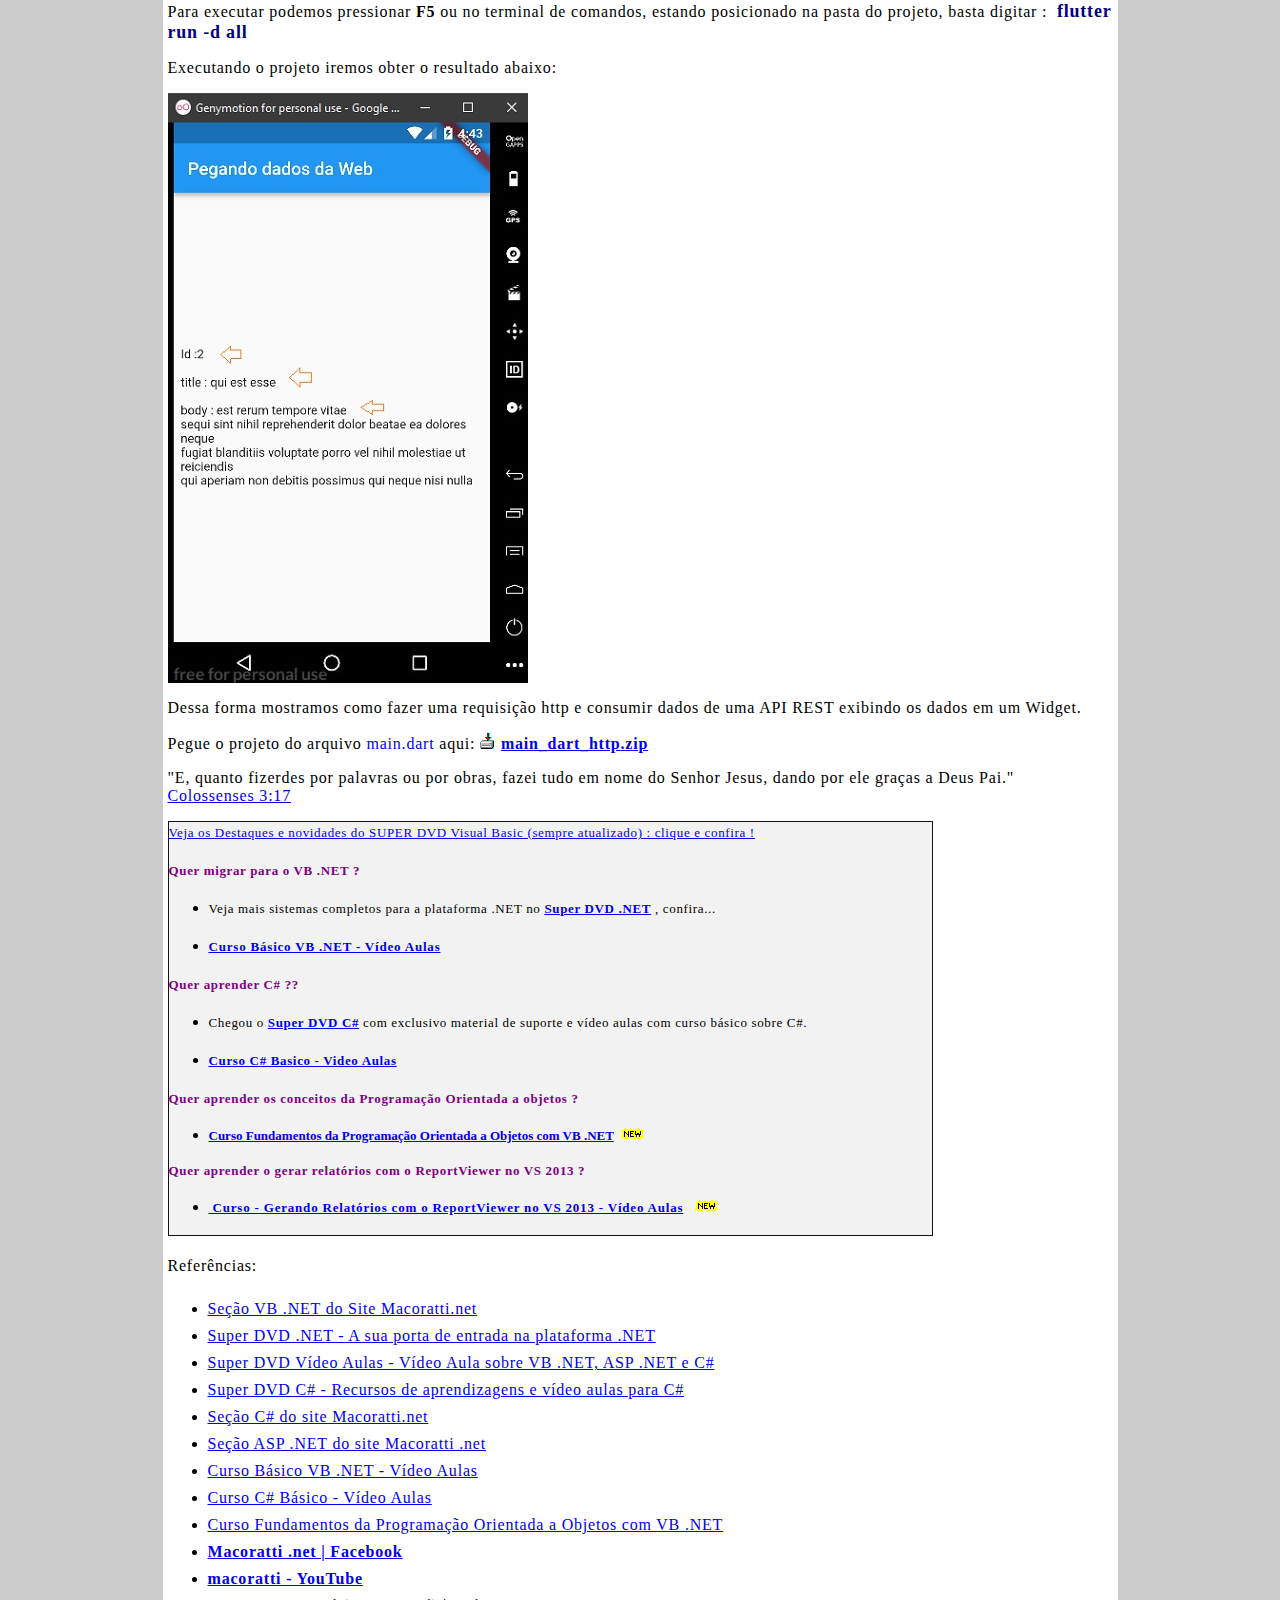
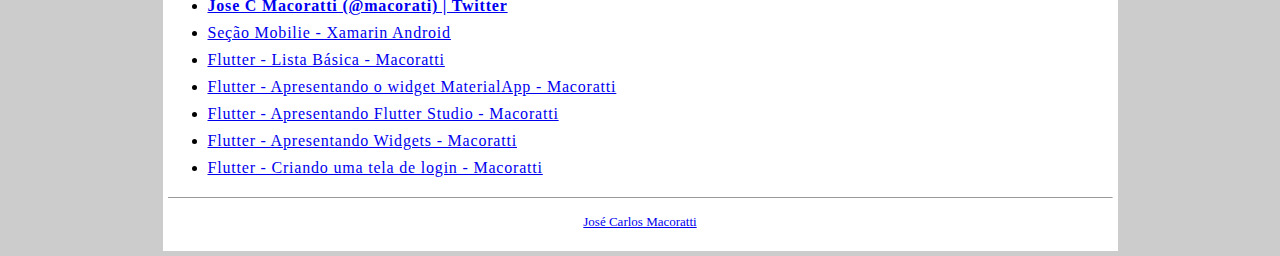
<file: artigos/Flutter - Obtendo dados da Web.html>
<!-- saved from url=(0044)http://www.macoratti.net/19/06/flut_web1.htm -->
<html><head><meta http-equiv="Content-Type" content="text/html; charset=windows-1252">

<meta name="GENERATOR" content="Microsoft FrontPage 6.0">
<title>Flutter - Obtendo dados da Web </title>
<style type="text/css">
body {
	margin:0;
	padding:0;
	background:#cccccc;
	text-align:center; /* hack para o IE */	
}
#tudo {
	width: 955px;
	margin:0 auto;			
	padding: 5px;
	text-align:left; /* "rem�dio" para o hack do IE */	
}
#conteudo {
	padding: 5px;
	background-color: #ffffff;
}
.fontstyle0
{
	font-family:LiberationSerif;
	font-size:15pt;
	font-style:normal;
	font-weight:normal;
	color:rgb(0,0,0);
}
.fontstyle1
{
	font-family:LiberationSerif;
	font-size:15pt;
	font-style:normal;
	font-weight:normal;
	color:rgb(0,0,0);
}
.fontstyle2
{
	font-family:LiberationMono;
	font-size:12pt;
	font-style:normal;
	font-weight:normal;
	color:rgb(0,0,0);
}
</style></head>


<body>
<div id="tudo">
<div id="conteudo">


<p><b><font color="#004080" size="5" face="Segoe UI">&nbsp;</font></b><strong><font color="#000080" size="5" face="Trebuchet MS"><img border="0" src="./Flutter - Obtendo dados da Web_files/maco10.gif" width="233" height="32"></font></strong><font color="#800080" size="5" face="Segoe UI"><b>Flutter 
- </b></font><b><font face="Segoe UI" size="5" color="#800080">Obtendo dados da 
Web (REST)</font></b></p>

<hr>

<table border="0" cellpadding="0" cellspacing="0" style="border-collapse: collapse" bordercolor="#111111" width="98%">
  <tbody><tr>
    <td width="5%" align="center">
    <font face="Trebuchet MS" size="3">
    <span style="letter-spacing: 0.05em; line-height: 1.6875">
    <img border="0" src="./Flutter - Obtendo dados da Web_files/mac3_1.jpg" width="73" height="92"></span></font></td>
    <td width="83%">
    <span style="letter-spacing: 0.05em"><font face="Trebuchet MS">Hoje veremos 
	como podemos obter dados da internet e exib�-los em aplica��es Flutter.</font></span></td>
    <td width="10%">
    <p align="center"><img border="0" src="./Flutter - Obtendo dados da Web_files/flut_1.png" width="40" height="49"></p></td>
  </tr>
</tbody></table>

<p><span style="letter-spacing: 0.05em"><font face="Trebuchet MS">O Flutter � um 
SDK de aplicativo m�vel do Google que ajuda a criar aplicativos m�veis modernos 
para iOS e Android usando uma �nica (<i>quase</i>) base de c�digo.</font></span></p>
<p><span style="letter-spacing: 0.05em"><font face="Trebuchet MS">Se voc� n�o 
conhece o Flutter veja o meu artigo :&nbsp; <a href="http://www.macoratti.net/19/07/flut_intro1.htm">Flutter - 
Primeiros contatos e impress�es</a></font></span></p>
<p><span style="letter-spacing: 0.05em">
<font face="Trebuchet MS" size="5" color="#800080">Obtendos dados da internet</font></span></p>
<p><span style="letter-spacing: 0.05em"><font face="Trebuchet MS">Atualmente 
obter dados da internet � um requisito b�sico em muitas aplica��es, e, o Flutter 
e o Dart nos fornecem ferramentas para realizar esse trabalho.</font></span></p>
<p><span style="letter-spacing: 0.05em"><font face="Trebuchet MS">O roteiro 
b�sico a seguir � :</font></span></p>
<ul>
	<li><font face="Trebuchet MS" color="#0000FF">
	<span style="letter-spacing: 0.05em">Adicionar o pacote http;</span></font></li>
	<li><font face="Trebuchet MS" color="#0000FF">
	<span style="letter-spacing: 0.05em">Fazer uma requisi��o na internet usando o 
	pacote http;</span></font></li>
	<li><font face="Trebuchet MS" color="#0000FF">
	<span style="letter-spacing: 0.05em">Converter a resposta em um objeto Dart 
	personalizado;</span></font></li>
	<li><font face="Trebuchet MS" color="#0000FF">
	<span style="letter-spacing: 0.05em">Pegar e Exibir os dados com o Flutter;</span></font></li>
</ul>
<p><span style="letter-spacing: 0.05em"><font face="Trebuchet MS">� isso que 
iremos fazer neste artigo a seguir mostrando como realizar cada uma das etapas 
acima.</font></span></p>
<p><span style="letter-spacing: 0.05em"><font face="Trebuchet MS">Antes de 
iniciar precisamos definir qual a nossa fonte de dados, ou seja, qual a URL 
vamos acessar para obter dados.</font></span></p>
<p><span style="letter-spacing: 0.05em"><font face="Trebuchet MS">Existem muitas 
op��es, e , neste exemplo vou acessar a url :
<a href="https://jsonplaceholder.typicode.com/posts">
https://jsonplaceholder.typicode.com/posts</a> que retorna dados no formato JSON 
conforme abaixo:</font></span></p>
<table border="1" width="88%" bordercolor="#F2F2F2">
	<tbody><tr>
		<td bgcolor="#F2F2F2"><font face="Trebuchet MS" size="2">
		<span style="letter-spacing: 0.05em">[<br>
&nbsp; <font color="#0000FF">{<br>
&nbsp;&nbsp;&nbsp; "userId": 1,<br>
&nbsp;&nbsp;&nbsp; "id": 1,<br>
&nbsp;&nbsp;&nbsp; "title": "sunt aut facere repellat provident occaecati 
		excepturi optio reprehenderit",<br>
&nbsp;&nbsp;&nbsp; "body": "quia et suscipit\nsuscipit recusandae consequuntur 
		expedita et cum\nreprehenderit molestiae ut ut quas totam\nnostrum rerum 
		est autem sunt rem eveniet architecto"<br>
&nbsp; }</font>,<br>
&nbsp; {<br>
&nbsp;&nbsp;&nbsp; "userId": 1,<br>
&nbsp;&nbsp;&nbsp; "id": 2,<br>
&nbsp;&nbsp;&nbsp; "title": "qui est esse",<br>
&nbsp;&nbsp;&nbsp; "body": "est rerum tempore vitae\nsequi sint nihil 
		reprehenderit dolor beatae ea dolores neque\nfugiat blanditiis voluptate 
		porro vel nihil molestiae ut reiciendis\nqui aperiam non debitis 
		possimus qui neque nisi nulla"<br>
&nbsp; },<br>
&nbsp; {<br>
&nbsp;&nbsp;&nbsp; "userId": 1,<br>
&nbsp;&nbsp;&nbsp; "id": 3,<br>
&nbsp;&nbsp;&nbsp; "title": "ea molestias quasi exercitationem repellat qui ipsa 
		sit aut",<br>
&nbsp;&nbsp;&nbsp; "body": "et iusto sed quo iure\nvoluptatem occaecati omnis 
		eligendi aut ad\nvoluptatem doloribus vel accusantium quis 
		pariatur\nmolestiae porro eius odio et labore et velit aut"<br>
&nbsp; },<br>
&nbsp; {<br>
&nbsp;&nbsp;&nbsp; ...<br>
&nbsp;&nbsp;&nbsp; ...<br>
		]</span></font></td>
	</tr>
</tbody></table>
<p><span style="letter-spacing: 0.05em"><font face="Trebuchet MS">Mais 
informa��es voc� obt�m no site : <a href="https://jsonplaceholder.typicode.com/">
https://jsonplaceholder.typicode.com/</a></font></span></p>
<p><span style="letter-spacing: 0.05em"><font face="Trebuchet MS">Para a API que 
vamos usar os m�todos HTTP dispon�veis s�o:</font></span></p>
<table width="484" cellspacing="0" cellpadding="0" border="1">
	<tbody><tr>
		<td><font face="Trebuchet MS"><span style="letter-spacing: 0.05em">GET</span></font></td>
		<td><font face="Trebuchet MS"><span style="letter-spacing: 0.05em">
		<a href="https://jsonplaceholder.typicode.com/posts">/posts</a> </span>
		</font></td>
	</tr>
	<tr>
		<td><font face="Trebuchet MS"><span style="letter-spacing: 0.05em">GET</span></font></td>
		<td><font face="Trebuchet MS"><span style="letter-spacing: 0.05em">
		<a href="https://jsonplaceholder.typicode.com/posts/1">/posts/1</a>
		</span></font></td>
	</tr>
	<tr>
		<td><font face="Trebuchet MS"><span style="letter-spacing: 0.05em">GET</span></font></td>
		<td><font face="Trebuchet MS"><span style="letter-spacing: 0.05em">
		<a href="https://jsonplaceholder.typicode.com/posts/1/comments">
		/posts/1/comments</a> </span></font></td>
	</tr>
	<tr>
		<td><font face="Trebuchet MS"><span style="letter-spacing: 0.05em">GET</span></font></td>
		<td><font face="Trebuchet MS"><span style="letter-spacing: 0.05em">
		<a href="https://jsonplaceholder.typicode.com/comments?postId=1">
		/comments?postId=1</a> </span></font></td>
	</tr>
	<tr>
		<td><font face="Trebuchet MS"><span style="letter-spacing: 0.05em">GET</span></font></td>
		<td><font face="Trebuchet MS"><span style="letter-spacing: 0.05em">
		<a href="https://jsonplaceholder.typicode.com/posts?userId=1">
		/posts?userId=1</a> </span></font></td>
	</tr>
	<tr>
		<td><font face="Trebuchet MS"><span style="letter-spacing: 0.05em">POST</span></font></td>
		<td><font face="Trebuchet MS"><span style="letter-spacing: 0.05em">
		/posts</span></font></td>
	</tr>
	<tr>
		<td><font face="Trebuchet MS"><span style="letter-spacing: 0.05em">PUT</span></font></td>
		<td><font face="Trebuchet MS"><span style="letter-spacing: 0.05em">
		/posts/1</span></font></td>
	</tr>
	<tr>
		<td><font face="Trebuchet MS"><span style="letter-spacing: 0.05em">PATCH</span></font></td>
		<td><font face="Trebuchet MS"><span style="letter-spacing: 0.05em">
		/posts/1</span></font></td>
	</tr>
	<tr>
		<td><font face="Trebuchet MS"><span style="letter-spacing: 0.05em">
		DELETE</span></font></td>
		<td><font face="Trebuchet MS"><span style="letter-spacing: 0.05em">
		/posts/1</span></font></td>
	</tr>
</tbody></table>
<p><span style="letter-spacing: 0.05em">
<font face="Trebuchet MS" size="5" color="#800080">Criando o projeto Flutter</font></span></p>
<p><span style="letter-spacing: 0.05em"><font face="Trebuchet MS">Vamos come�ar 
criando o projeto flutter.</font></span></p>
<p><span style="letter-spacing: 0.05em"><font face="Trebuchet MS">Eu estou usando 
o Flutter<font color="#0000FF"> vers�o 1.2.1</font>, e como editor de c�digo estou usando o&nbsp;VS Code com 
o plugin
<font color="#0000FF">Flutter</font> instalado.</font></span></p>
<p><img border="0" src="./Flutter - Obtendo dados da Web_files/flut_layout14.png" width="627" height="304"></p>
<p><span style="letter-spacing: 0.05em"><font face="Trebuchet MS">No Visual 
Studio Code tecle <font color="#0000FF">CTRL+ SHIFT+P</font> para abrir a <u>
paleta de comandos</u> e a seguir selecione a op��o : <b><font color="#0000FF">
Fluter:New Project</font></b></font></span></p>
<p><span style="letter-spacing: 0.05em"><font face="Trebuchet MS">A seguir informe o nome do projeto : 
<font color="#0000FF">flutter_http_web</font> 
e tecle <font color="#0000FF">ENTER.</font></font></span></p>
<p><span style="letter-spacing: 0.05em"><font face="Trebuchet MS">Na janela de 
di�logo a seguir, selecione a pasta onde o projeto vai ser salvo e clique em :
<br>
<font color="#0000FF">Select a folder to create the project in</font></font></span></p>
<p><span style="letter-spacing: 0.05em"><font face="Trebuchet MS">O Flutter vai 
criar um projeto padr�o onde todo o c�digo da aplica��o vai estar no arquivo <b>
<font color="#0000FF">main.dart</font></b> dentro da pasta <font color="#0000FF">
<b>lib</b></font> do projeto.</font></span></p>
<p><span style="letter-spacing: 0.05em"><font face="Trebuchet MS">A seguir 
podemos abrir o projeto usando o VS Code usando a op��o <font color="#0000FF">
Open folder</font> e escolhendo a pasta <font color="#0000FF">flutter_http_web</font>.</font></span></p>
<p><span style="letter-spacing: 0.05em">
<font face="Trebuchet MS" size="5" color="#800080">1- Adicionar o pacote http</font></span></p>
<p><span style="letter-spacing: 0.05em"><font face="Trebuchet MS">O pacote http 
fornece a maneira mais simples de buscar dados da Internet.<br>
<br>
Para instalar o pacote <font color="#0000FF">http</font>, voc� deve adicion�-lo � se��o de depend�ncias do 
arquivo <font color="#0000FF">pubspec.yaml</font> do projeto Flutter. Voc� pode 
encontrar a vers�o mais recente do pacote http neste
<a href="https://pub.dartlang.org/packages/http#-installing-tab-">link</a>.</font></span></p>
<p><span style="letter-spacing: 0.05em"><font face="Trebuchet MS">Hoje, abril de 
2019, a vers�o atual deste pacote � a vers�o :&nbsp; </font></span>
<font face="Trebuchet MS" color="#0000FF">
<span style="letter-spacing: 0.05em; font-weight: 700">http 0.12.0+2</span></font></p>
<p><span style="letter-spacing: 0.05em"><font face="Trebuchet MS">Conforme a
<a href="https://pub.dartlang.org/packages/http#-readme-tab-">documenta��o</a> 
temos que usar o pacote </font></span><b><font color="#0000FF">http 0.12.0+2
</font></b><span style="letter-spacing: 0.05em"><font face="Trebuchet MS">que 
cont�m um conjunto de fun��es de alto n�vel que torna f�cil consumir recursos 
HTTP. Sendo independente de plataforma e podendo ser usado na linha de comando e 
no browser.</font></span></p>
<p><span style="letter-spacing: 0.05em"><font face="Trebuchet MS">Para isso 
vamos incluir no arquivo<font color="#0000FF"> pubspec.yaml</font> a refer�ncia 
ao pacote <font color="#0000FF"><b>http: ^0.12.0.0+2</b></font> conforme abaixo:</font></span></p>
<p><img border="0" src="./Flutter - Obtendo dados da Web_files/flut_lisb32.jpg" width="612" height="427"></p>
<p><font face="Trebuchet MS"><span style="letter-spacing: 0.05em">Al�m disso 
vamos ter que importar o pacote :<font color="#0000FF"> import 
'package:http/http.dart'; </font></span></font>
<span style="letter-spacing: 0.05em"><font face="Trebuchet MS">no arquivo
<font color="#0000FF">main.dart</font>.</font></span></p>
<p><span style="letter-spacing: 0.05em">
<font face="Trebuchet MS" size="5" color="#800080">2- Fazer uma requisi��o web 
usando o pacote http</font></span></p>
<p><font face="Trebuchet MS"><span style="letter-spacing: 0.05em">J� sabemos que 
vamos acessar a API REST dispon�vel em
<a href="https://jsonplaceholder.typicode.com/">JSONPlaceholder</a>, assim, um 
exemplo de c�digo fazendo uma requisi��o HTTP com o m�todo <font color="#0000FF">
Get()</font> pode ser vista abaixo: (<i>obtido da documenta��o</i>)</span></font></p>
<table border="0" width="73%" bgcolor="#F2F2F2">
	<tbody><tr>
		<td>
		<pre><font face="Trebuchet MS" size="3"><span style="letter-spacing: 0.05em">  <font color="#0000FF"><b>Future</b>&lt;String&gt;</font> getJSONData() <font color="#0000FF">async</font> {
    var response = <font color="#0000FF">await</font> http.get(
        Uri.encodeFull("https://jsonplaceholder.typicode.com/posts/1</span></font><span style="letter-spacing: 0.05em"><font face="Trebuchet MS" size="3">"),
        headers: {<font color="#0000FF">"Accept": "application/json"</font>}
    );</font></span></pre>
		<pre><font face="Trebuchet MS" size="3"><span style="letter-spacing: 0.05em">    <font color="#0000FF">setState</font>(() {
<font color="#808000">      // otem os dados JSON</font>
      data = <font color="#0000FF">json.decode(response.body)['results'];</font>
    });</span></font></pre>
		<pre><font face="Trebuchet MS" size="3"><span style="letter-spacing: 0.05em">    return "Dados obtidos com sucesso";
}</span></font></pre>
		</td>
	</tr>
</tbody></table>
<p><span style="letter-spacing: 0.05em"><font face="Trebuchet MS">No c�digo 
acima voc� pode estranhar o uso de <b> <font color="#0000FF">Future</font></b>. </font></span></p>
<p><span style="letter-spacing: 0.05em"><font face="Trebuchet MS">O que � Future ?</font></span></p>
<p><span style="letter-spacing: 0.05em"><font face="Trebuchet MS">Um 
<font color="#0000FF">Future</font> � um 
objeto<font color="#0000FF"> Future&lt;T&gt;</font>, que representa uma opera��o 
ass�ncrona que produz um resultado do tipo T. Se o resultado n�o for um valor 
utiliz�vel, o tipo Future ser� <font color="#0000FF">Future&lt;void&gt;</font>. 
Quando uma fun��o que retorna um Future � invocada, duas coisas acontecem:<br>
<br>
1- A fun��o enfileira o trabalho a ser feito e retorna um objeto 
<font color="#0000FF">Future</font> n�o 
conclu�do.<br>
2- Posteriormente, quando a opera��o for conclu�da, o objeto 
<font color="#0000FF">Future</font> ser� 
conclu�do com um valor ou com um erro.</font></span></p>
<p><span style="letter-spacing: 0.05em"><font face="Trebuchet MS">E quando 
escrevemos c�digo que depende de um <font color="#0000FF">Future</font> podemos usar<font color="#0000FF"> 
async e await.</font></font></span></p>
<p><span style="letter-spacing: 0.05em"><font face="Trebuchet MS">A seguir 
definimos a url e o cabe�alho<font color="#0000FF"> application/json </font>e 
obtemos os dados atualizando o estado.</font></span></p>
<p><span style="letter-spacing: 0.05em">
<font face="Trebuchet MS" size="5" color="#800080">3- Converter a resposta em um objeto Dart 
	personalizado</font></span></p>
<p><span style="letter-spacing: 0.05em"><font face="Trebuchet MS">Embora seja 
f�cil fazer uma requisi��o na web, trabalhar com <font color="#0000FF">
Future&lt;http.Response&gt;</font> n�o � muito conveniente. Para tornar nossa vida 
mais f�cil, precisamos converter o <font color="#0000FF">http.Response</font> em 
um objeto <font color="#0000FF">Dart</font>.</font></span></p>
<p><span style="letter-spacing: 0.05em"><font face="Trebuchet MS">A resposta da 
API REST quando acessarmos o <u>endpoint</u> ter� o seguinte formato JSON:</font></span></p>
<table border="1" width="88%" bordercolor="#F2F2F2">
	<tbody><tr>
		<td bgcolor="#F2F2F2"><font face="Trebuchet MS" size="3">
		<span style="letter-spacing: 0.05em">&nbsp;<font color="#0000FF"> {<br>
&nbsp;&nbsp;&nbsp; "userId": 1,<br>
&nbsp;&nbsp;&nbsp; "id": 1,<br>
&nbsp;&nbsp;&nbsp; "title": "sunt aut facere repellat provident occaecati 
		excepturi optio reprehenderit",<br>
&nbsp;&nbsp;&nbsp; "body": "quia et suscipit\nsuscipit recusandae consequuntur 
		expedita et cum\nreprehenderit molestiae ut ut quas totam\nnostrum rerum 
		est autem sunt rem eveniet architecto"<br>
&nbsp; }</font></span></font></td>
	</tr>
</tbody></table>
<p><span style="letter-spacing: 0.05em"><font face="Trebuchet MS">Precisamos 
criar uma classe que represente o modelo de dom�nio para esta estrutura JSON.</font></span></p>
<p><span style="letter-spacing: 0.05em"><font face="Trebuchet MS">Podemos fazer 
isso manualmente ou usar o recurso dispon�vel neste site:
<a href="https://app.quicktype.io/">https://app.quicktype.io/</a></font></span></p>
<p><span style="letter-spacing: 0.05em"><font face="Trebuchet MS">Essa 
ferramenta criar� suas classes de modelo, os m�todos de f�brica e os m�todos de 
convers�o. </font></span></p>
<p><span style="letter-spacing: 0.05em"><font face="Trebuchet MS">Abaixo temos o 
resultado final obtido para o formato JSON retornado pela API REST:</font></span></p>
<table border="0" width="51%" bgcolor="#F2F2F2">
	<tbody><tr>
		<td>
		<div id="code-excerpt-2">
			<pre class="highlight"><font face="Trebuchet MS" size="3"><span style="letter-spacing: 0.05em">class <font color="#0000FF"><b>Post</b></font> {
  final int userId;
  final int id;
  final String title;
  final String body;

  Post({this.userId, this.id, this.title, this.body});

  factory <font color="#0000FF">Post.fromJson(Map&lt;String, dynamic&gt; json)</font> {
    return Post(
    <font color="#0000FF">  userId: json['userId'],
      id: json['id'],
      title: json['title'],
      body: json['body'],</font>
    );
  }
}</span></font></pre>
		</div>
		</td>
	</tr>
</tbody></table>
<p><span style="letter-spacing: 0.05em"><font face="Trebuchet MS">Agora, vamos 
definir um m�todo <font color="#0000FF"><b>fetchPost</b></font> para retornar um
<font color="#0000FF">Future&lt;Post&gt;</font>.Para fazer isso, teremos que fazer o 
seguinte:</font></span></p>
<ul>
	<li><span style="letter-spacing: 0.05em"><font face="Trebuchet MS">Converter 
	o <font color="#0000FF">body</font> da resposta em um json
	<font color="#0000FF">Map</font> com o pacote :&nbsp; <font color="#0000FF">
	dart: convert ;</font></font></span></li>
	<li><span style="letter-spacing: 0.05em"><font face="Trebuchet MS">Se o 
	servidor retornar uma <font color="#0000FF">resposta �OK�</font> com um 
	c�digo de <font color="#0000FF">status 200</font>, converter o json Map em 
	um <font color="#0000FF">Post</font> usando o m�todo de f�brica
	<font color="#0000FF">fromJson;</font></font></span></li>
	<li><span style="letter-spacing: 0.05em"><font face="Trebuchet MS">Se o 
	servidor retornar uma resposta inesperada, enviar um erro;</font></span></li>
</ul>
<p><span style="letter-spacing: 0.05em"><font face="Trebuchet MS">Abaixo temos o 
c�digo do m�todo <font color="#0000FF">fetchPost</font>() :</font></span></p>
<table border="0" width="74%" bgcolor="#F2F2F2">
	<tbody><tr>
		<td>
		<div id="code-excerpt-3">
			<pre class="highlight"><font face="Trebuchet MS" size="3"><span style="letter-spacing: 0.05em">Future&lt;Post&gt; <b><font color="#0000FF">fetchPost</font></b>() async {
  final response = await http.get(<font color="#0000FF">'https://jsonplaceholder.typicode.com/posts/1</font>');

  if (response.statusCode == 200) {
    <font color="#808000">// se o servidor retornar um response OK, vamos fazer o parse no JSON</font>
    return Post.fromJson(json.decode(<font color="#0000FF">response.body</font>));
  } else {
<font color="#808000">    // se a responsta n�o for OK , lan�amos um erro
</font>    throw Exception('Failed to load post');
  }
}</span></font></pre>
		</div>
		</td>
	</tr>
</tbody></table>
<p><span style="letter-spacing: 0.05em"><font face="Trebuchet MS">Agora estamos 
obtendo os dados via <font color="#0000FF">get</font> http do
<u>
<font color="#0000FF">endpoint</font></u> : </font></span>
<font face="Trebuchet MS" size="3"><span style="letter-spacing: 0.05em">
<font color="#0000FF">https://jsonplaceholder.typicode.com/posts/1</font></span></font></p>
<p><span style="letter-spacing: 0.05em">
<font face="Trebuchet MS" size="5" color="#800080">4- Pegar e Exibir os dados com o Flutter;</font></span></p>
<p><span style="letter-spacing: 0.05em"><font face="Trebuchet MS">Para buscar os 
dados e exibi-los na tela, voc� pode usar o widget <font color="#0000FF">
FutureBuilder</font>. Este Widget vem com o Flutter e facilita o trabalho com 
fontes de dados <u>ass�ncronas</u>.<br>
<br>
Voc� deve fornecer dois par�metros:</font></span></p>
<ul>
	<li><span style="letter-spacing: 0.05em"><font face="Trebuchet MS">O
	<font color="#0000FF">Future</font> com o qual voc� quer trabalhar. Nesse 
	caso, chame a fun��o <font color="#0000FF">fetchPost</font>();</font></span></li>
	<li><span style="letter-spacing: 0.05em"><font face="Trebuchet MS">Uma 
	fun��o de construtor que informa ao Flutter o que processar, dependendo do 
	estado do Future: <font color="#0000FF">loading,sucess ou err;</font></font></span></li>
</ul>
<p><span style="letter-spacing: 0.05em"><font face="Trebuchet MS">A seguir vemos 
o c�digo usando o widget <font color="#0000FF">FutureBuilder</font>:</font></span></p>
<table border="0" width="97%">
	<tbody><tr>
		<td bgcolor="#F2F2F2">
		<pre><font face="Trebuchet MS" size="3"><span style="letter-spacing: 0.05em"><font color="#0000FF">FutureBuilder</font>&lt;Post&gt;(
  future: <b><font color="#0000FF">fetchPost</font></b>(),
  builder: (context, snapshot) {
    if (snapshot.<b>hasData</b>) {
<font color="#0000FF">      return Text('Id :' + snapshot.data.id.toString() + '\n\ntitle : ' + 
              snapshot.data.title + '\n\nbody : ' + snapshot.data.body);
</font>    } else if (snapshot.<b>hasError</b>) {
      return Text("$<font color="#0000FF">{snapshot.error</font>}");
    }
<font color="#0000FF">   </font><font color="#808000"> // exibe um spinner carregando </font>
    return CircularProgressIndicator();
  },
);</span></font></pre>
		</td>
	</tr>
</tbody></table>
<p><span style="letter-spacing: 0.05em"><font face="Trebuchet MS">Embora seja 
conveniente, n�o � recomend�vel fazer uma chamada para uma API em um m�todo
<font color="#0000FF">build</font>().<br>
<br>
O Flutter chama o m�todo <font color="#0000FF">build</font>() toda vez que ele 
quer mudar alguma coisa na view, e isso acontece com frequ�ncia. Se fizermos a 
chamada ao m�todo que faz a requisi��o para o <u>endpoint</u> no
<font color="#0000FF">build</font>(), iremos inundar a&nbsp; API com chamadas 
desnecess�rias impactando o desempenho da aplica��o.</font></span></p>
<p><span style="letter-spacing: 0.05em"><font face="Trebuchet MS">Podemos passar 
a chamada em um widget <font color="#0000FF">StateleslWidget</font> onde o&nbsp;widget pai � respons�vel por chamar o m�todo de <font color="#0000FF">
fetchPost</font>, armazenar seu resultado e, em seguida, transmiti-lo ao seu 
widget.</font></span></p>
<p><span style="letter-spacing: 0.05em"><font face="Trebuchet MS">Para facilitar 
vamos colocar todo o c�digo no arquivo <font color="#0000FF">main.dart</font>. 
Veja como ficou o c�digo completo:</font></span></p>
<table border="0" width="69%" bgcolor="#F2F2F2">
	<tbody><tr>
		<td>
		<pre><font face="Trebuchet MS" size="3" color="#0000FF"><span style="letter-spacing: 0.05em">import 'dart:async';
import 'dart:convert';</span></font></pre>
		<pre><font face="Trebuchet MS" size="3" color="#0000FF"><span style="letter-spacing: 0.05em">import 'package:flutter/material.dart';
import 'package:http/http.dart' as http;</span></font></pre>
		<pre><font face="Trebuchet MS" size="3"><span style="letter-spacing: 0.05em">Future&lt;Post&gt; <font color="#0000FF">fetchPost</font>() async {
  final response = await http.get('<font color="#0000FF">https://jsonplaceholder.typicode.com/posts/2</font>');</span></font></pre>
		<pre><font face="Trebuchet MS" size="3"><span style="letter-spacing: 0.05em">  if (response.statusCode == 200) {
    return <font color="#0000FF">Post.fromJson(json.decode(response.body));</font>
  } else {
    throw Exception('Falha ao carregar um post');
  }
}</span></font></pre>
		<pre><font face="Trebuchet MS" size="3" color="#800080"><span style="letter-spacing: 0.05em">class <b>Post</b> {
  final int userId;
  final int id;
  final String title;
  final String body;</span></font></pre>
		<pre><font face="Trebuchet MS" size="3" color="#800080"><span style="letter-spacing: 0.05em">  Post({this.userId, this.id, this.title, this.body});</span></font></pre>
		<pre><font face="Trebuchet MS" size="3" color="#800080"><span style="letter-spacing: 0.05em">  factory <b>Post.fromJson</b>(Map&lt;String, dynamic&gt; json) {
    return Post(
      userId: json['userId'],
      id: json['id'],
      title: json['title'],
      body: json['body'],
    );
  }
}</span></font></pre>
		<pre><font face="Trebuchet MS" size="3" color="#800080"><span style="letter-spacing: 0.05em">void main() =&gt; runApp(MyApp(post: <b>fetchPost()</b>));</span></font></pre>
		<pre><font face="Trebuchet MS" size="3"><span style="letter-spacing: 0.05em">class MyApp extends <font color="#800080">StatelessWidget</font> {
  <font color="#0000FF">final Future&lt;Post&gt; post;</font></span></font></pre>
		<pre><font face="Trebuchet MS" size="3"><span style="letter-spacing: 0.05em">  <font color="#0000FF">MyApp</font>({Key key, this.post}) : super(key: key);</span></font></pre>
		<pre><font face="Trebuchet MS" size="3"><span style="letter-spacing: 0.05em">  @override
  Widget build(BuildContext context) {
    return <font color="#0000FF">MaterialApp</font>(
      title: 'Obtendo dados da Web - Exemplo',
      theme: ThemeData(
        primarySwatch: Colors.blue,
      ),
      home: <font color="#0000FF">Scaffold</font>(
        appBar: <font color="#0000FF">AppBar</font>(
          title: Text('Pegando dados da Web'),
        ),
        body: Center(
       <font color="#0000FF">   child: FutureBuilder&lt;Post&gt;(</font>
            future: post,
            builder: (context, snapshot) {
              if (<font color="#0000FF">snapshot.hasData</font>) {
                return <font color="#0000FF">Padding(
                  padding: const EdgeInsets.all(8.0),
                  child: Text('Id :' + snapshot.data.id.toString() + '\n\ntitle : ' 
+ snapshot.data.title + '\n\nbody : ' + snapshot.data.body),
                );</font>
              } else if (<font color="#0000FF">snapshot.hasError</font>) {
                return Text("${snapshot.error}");
              }
              return CircularProgressIndicator();
            },
          ),
        ),
      ),
    );
  }
}</span></font></pre>
		</td>
	</tr>
</tbody></table>
<p><span style="letter-spacing: 0.05em"><font face="Trebuchet MS">Para executar podemos pressionar <b>F5</b> ou no terminal de comandos, estando 
posicionado na pasta do projeto, basta digitar :&nbsp; <b>
<font size="4" color="#000080">flutter run -d all</font></b></font></span></p>
<p><span style="letter-spacing: 0.05em"><font face="Trebuchet MS">Executando o 
projeto iremos obter o resultado abaixo:</font></span></p>
<p><img border="0" src="./Flutter - Obtendo dados da Web_files/flut_web11.jpg" width="360" height="590"></p>
<p><span style="letter-spacing: 0.05em"><font face="Trebuchet MS">Dessa forma 
mostramos como fazer uma requisi��o http e consumir dados de uma API REST 
exibindo os dados em um Widget.</font></span></p>
<p><span style="letter-spacing: 0.05em"><font face="Trebuchet MS">Pegue o 
projeto do arquivo<font color="#0000FF"> main.dart </font>aqui:  
<img border="0" src="./Flutter - Obtendo dados da Web_files/downl.gif" width="16" height="16"><b>
<a href="http://www.macoratti.net/19/06/main_dart_http.zip">main_dart_http.zip</a></b></font></span></p>
<p><font face="Segoe UI"><span style="letter-spacing: 0.05em">"E, quanto 
fizerdes por palavras ou por obras, fazei tudo em nome do Senhor Jesus, dando 
por ele gra�as a Deus Pai."<br>
<a href="https://www.bibliaonline.com.br/acf/cl/3/17+">Colossenses 3:17</a></span></font></p>

<table border="1" cellpadding="0" cellspacing="0" style="border-collapse: collapse" bordercolor="#111111" width="81%" bgcolor="#FFFFE1">
  <tbody><tr>
    <td width="90%" bordercolor="#FFFFE1" bgcolor="#F2F2F2">
	<font face="Trebuchet MS" size="2">
    <span style="letter-spacing: 0.05em; line-height: 1.6875"><a href="http://www.macoratti.net/destaque.htm">
    Veja os </a>
<a href="http://www.macoratti.net/destaques.htm">
    Destaques e novidades do SUPER DVD Visual Basic 
(sempre atualizado) : clique e confira !</a> </span></font>
<p align="left"><font face="Trebuchet MS" size="2" color="#800080">
<span style="letter-spacing: 0.05em; line-height: 1.6875; font-weight: 700">Quer migrar para o 
VB .NET ?</span></font></p>
    <ul>
      <li>
<p align="left"><font face="Trebuchet MS" size="2">
<span style="letter-spacing: 0.05em; line-height: 1.6875">Veja mais sistemas completos para a 
plataforma .NET no <b><a href="http://www.macoratti.net/superdvd.htm">
Super DVD .NET</a></b> 
, confira...</span></font></p>
      </li>
      <li>

<p align="left">
<a href="http://www.macoratti.net/curso_vbnet_basico.htm">
<span style="letter-spacing: 0.05em; line-height: 1.6875; font-weight: 700">
<font face="Trebuchet MS" size="2">Curso B�sico VB .NET - 
V�deo Aulas</font></span></a></p>

      </li>
    </ul>
<p align="left"><font face="Trebuchet MS" color="#800080" size="2">
<span style="letter-spacing: 0.05em; line-height: 1.6875; font-weight: 700">Quer aprender C# 
??</span></font></p>
    <ul>
      <li>
<p align="left"><font face="Trebuchet MS" size="2">
<span style="letter-spacing: 0.05em; line-height: 1.6875">Chegou o <b>
<a href="http://www.macoratti.net/superdvdc.htm">
Super DVD C#</a></b> com exclusivo material de 
suporte e v�deo aulas com curso b�sico sobre C#.</span></font></p>

      </li>
      <li>
<p align="left">
<a class="dt" title="ir para Curso C# Basico " href="http://www.macoratti.net/curso_cshp_basico.htm">
<font face="Trebuchet MS" size="2">
<span style="letter-spacing: 0.05em; line-height: 1.6875; font-weight: 700">Curso C# Basico - Video Aulas</span></font></a></p>

      </li>
    </ul>

<p align="left"><font face="Trebuchet MS" color="#800080" size="2">
<span style="letter-spacing: 0.05em; line-height: 1.6875; font-weight: 700">Quer 
aprender os conceitos da Programa��o Orientada a objetos ?</span></font></p>
    <ul>
      <li>
<p align="left"><font face="Trebuchet MS" color="#0000FF">
<span style="font-weight: 700; letter-spacing: 0,05em">
<a href="http://www.macoratti.net/19/06/curso_fundamentos_oop.htm"><font size="2">Curso Fundamentos da Programa��o Orientada a 
Objetos com VB .NET</font></a><font size="2"> </font> </span></font>
<font size="2" face="Trebuchet MS">
<img border="0" src="./Flutter - Obtendo dados da Web_files/new.gif" width="31" height="12"></font></p>
      </li>
    </ul>

<p align="left"><font face="Trebuchet MS" color="#800080" size="2">
<span style="letter-spacing: 0.05em; line-height: 1.6875; font-weight: 700">Quer 
aprender o gerar relat�rios com o ReportViewer no VS 2013 ?</span></font></p>
    <ul>
      <li>
<p align="left"><font color="#FF0000" face="Trebuchet MS">
<span style="letter-spacing: 0.05em; line-height: 1.6875; font-weight: 700">
<a href="http://www.macoratti.net/curso_reportviewer.htm"><font size="2">&nbsp;Curso - Gerando 
Relat�rios com o ReportViewer no VS 2013 - V�deo Aulas</font></a><font size="2">
</font> </span></font><font face="Trebuchet MS" size="2" color="#0000FF">
<span style="font-weight: 700; letter-spacing: 0,05em">
&nbsp;</span></font><font size="2" face="Trebuchet MS"><img border="0" src="./Flutter - Obtendo dados da Web_files/new.gif" width="31" height="12"></font></p>
      </li>
    </ul>

    </td>
  </tr>
</tbody></table>

<p><font face="Trebuchet MS">
<span style="letter-spacing: 0.05em; line-height: 1.6875">Refer�ncias:</span></font></p>
<ul>
    <li style="BORDER-RIGHT: 0px; PADDING-RIGHT: 0px; BORDER-TOP: 0px; PADDING-LEFT: 0px; PADDING-BOTTOM: 0px; MARGIN: 0px; BORDER-LEFT: 0px; LINE-HEIGHT: 1.2; PADDING-TOP: 0px; BORDER-BOTTOM: 0px">
    <p style="margin-top: 0; margin-bottom: 0">
    <font face="Trebuchet MS">
    <span style="letter-spacing: 0.05em; line-height: 1.6875">
    <a href="http://www.macoratti.net/pageview.aspx?catid=1">Se��o VB .NET do Site Macoratti.net</a>
    </span></font></p></li>
    <li style="BORDER-RIGHT: 0px; PADDING-RIGHT: 0px; BORDER-TOP: 0px; PADDING-LEFT: 0px; PADDING-BOTTOM: 0px; MARGIN: 0px; BORDER-LEFT: 0px; LINE-HEIGHT: 1.2; PADDING-TOP: 0px; BORDER-BOTTOM: 0px">
    <p style="margin-top: 0; margin-bottom: 0">
    <font face="Trebuchet MS">
    <span style="letter-spacing: 0.05em; line-height: 1.6875"><a href="http://www.macoratti.net/superdvd.htm">Super DVD .NET - A sua
        porta de entrada na plataforma .NET</a> </span></font></p></li>
    <li>
    <p style="margin-top: 0; margin-bottom: 0"><font face="Trebuchet MS">
    <span style="letter-spacing: 0.05em; line-height: 1.6875"><a href="http://www.macoratti.net/Vendas/Produtos.aspx?ID=22">Super DVD V�deo Aulas - V�deo
        Aula sobre VB .NET, ASP .NET e C#</a> </span></font></p></li>
    <li>
    <p style="margin-top: 0; margin-bottom: 0"><font face="Trebuchet MS">
    <a href="http://www.macoratti.net/superdvdc.htm">
    <span style="letter-spacing: 0.05em; line-height: 1.6875">Super DVD C# - Recursos de 
    aprendizagens e v�deo aulas para C#</span></a></font></p></li>
    <li>
    <p style="margin-top: 0; margin-bottom: 0">
    <font face="Trebuchet MS">
    <a href="http://www.macoratti.net/pageview.aspx?catid=18" style="letter-spacing:0.05em; line-height:1.6875">
    Se��o C# do site Macoratti.net</a></font></p></li>
    <li>
    <p style="margin-top: 0; margin-bottom: 0">
    <a href="http://www.macoratti.net/pageview.aspx?catid=3">
    <font face="Trebuchet MS">
    <span style="letter-spacing: 0.05em; line-height: 1.6875">Se��o ASP .NET do 
    site Macoratti .net</span></font></a></p></li>
    <li>
    <p style="margin-top: 0; margin-bottom: 0">
<a href="http://www.macoratti.net/curso_vbnet_basico.htm">
<span style="letter-spacing: 0.05em; line-height: 1.6875; ">
    <font face="Trebuchet MS">Curso B�sico VB .NET - 
V�deo Aulas</font></span></a></p></li>
    <li>

<p style="margin-top: 0; margin-bottom: 0">
<a href="http://www.macoratti.net/curso_cshp_basico.htm">
<span style="letter-spacing: 0.05em; line-height: 1.6875; ">
<font face="Trebuchet MS">Curso C# B�sico - V�deo Aulas</font></span></a></p>

    </li>
      <li>
<p align="left" style="margin-top: 0; margin-bottom: 0">
<font face="Trebuchet MS">
<span style="letter-spacing: 0.05em; line-height: 1.6875">
<a href="http://www.macoratti.net/19/06/curso_fundamentos_oop.htm">Curso Fundamentos da Programa��o Orientada a 
Objetos com VB .NET</a>
</span></font></p>
      </li>
      <li>
<p align="left" style="margin-top: 0; margin-bottom: 0">
<b>
<a href="https://www.facebook.com/Macoratti.net"><font face="Trebuchet MS">
<span style="letter-spacing: 0.05em; line-height: 1.6875">Macoratti 
.net | Facebook</span></font></a></b></p>
      </li>
	<li>

<p style="margin-top: 0; margin-bottom: 0">
<font face="Trebuchet MS">
<a onmousedown="return rwt(this,&#39;&#39;,&#39;&#39;,&#39;&#39;,&#39;1&#39;,&#39;AFQjCNGklDEWUgs1tbkTpljp49h2rD-N6w&#39;,&#39;IsOmSi-Z_GqCVe2M4DU4fg&#39;,&#39;0CB0QFjAA&#39;,&#39;&#39;,&#39;&#39;,event)" style="letter-spacing: 0.05em; line-height: 1.6875; font-weight:700" href="http://www.youtube.com/user/macoratti">
macoratti - YouTube</a></font></p>

    </li>
	<li>
	<p style="margin-top: 0; margin-bottom: 0">
	<font face="Trebuchet MS">
	<a onmousedown="return rwt(this,&#39;&#39;,&#39;&#39;,&#39;&#39;,&#39;5&#39;,&#39;AFQjCNEnzFOxhl15WnUoI5eihhmAaL-r8Q&#39;,&#39;vhy82E_grLw5VmZ_RosHNA&#39;,&#39;0CDMQFjAE&#39;,&#39;&#39;,&#39;&#39;,event)" style="letter-spacing: 0.05em; line-height: 1.6875; font-weight:700" href="https://twitter.com/macorati">
	Jose C Macoratti (@macorati) | Twitter</a></font></p></li>
	<li>
	<p style="margin-top: 0; margin-bottom: 0">
	<font face="Trebuchet MS">
	<a href="http://www.macoratti.net/pageview.aspx?catid=32">
	<span style="letter-spacing: 0.05em; line-height:1.6875">
	Se��o Mobilie - 
	Xamarin Android</span></a></font></p></li>
	<li>
	<a onmousedown="return rwt(this,&#39;&#39;,&#39;&#39;,&#39;&#39;,&#39;5&#39;,&#39;AOvVaw0-XJAEFfHLVRu8_uPN9wkw&#39;,&#39;&#39;,&#39;2ahUKEwiSm-mGmvvhAhXZG7kGHSjPB_oQFjAEegQIARAB&#39;,&#39;&#39;,&#39;&#39;,event)" href="http://www.macoratti.net/19/06/flut_lisb1.htm">
	</a><p style="margin-top: 0; margin-bottom: 0"><a onmousedown="return rwt(this,&#39;&#39;,&#39;&#39;,&#39;&#39;,&#39;5&#39;,&#39;AOvVaw0-XJAEFfHLVRu8_uPN9wkw&#39;,&#39;&#39;,&#39;2ahUKEwiSm-mGmvvhAhXZG7kGHSjPB_oQFjAEegQIARAB&#39;,&#39;&#39;,&#39;&#39;,event)" href="http://www.macoratti.net/19/06/flut_lisb1.htm"><font face="Trebuchet MS">
	<span style="letter-spacing: 0.05em; line-height: 1.6875">Flutter - Lista 
	B�sica - Macoratti</span></font></a></p></li>
	<li>
	<a onmousedown="return rwt(this,&#39;&#39;,&#39;&#39;,&#39;&#39;,&#39;1&#39;,&#39;AOvVaw15m5fl-BlDsNEP-k6DA_2b&#39;,&#39;&#39;,&#39;2ahUKEwiSm-mGmvvhAhXZG7kGHSjPB_oQFjAAegQIBRAB&#39;,&#39;&#39;,&#39;&#39;,event)" href="http://www.macoratti.net/19/06/flut_matapp1.htm">
	</a><p style="margin-top: 0; margin-bottom: 0"><a onmousedown="return rwt(this,&#39;&#39;,&#39;&#39;,&#39;&#39;,&#39;1&#39;,&#39;AOvVaw15m5fl-BlDsNEP-k6DA_2b&#39;,&#39;&#39;,&#39;2ahUKEwiSm-mGmvvhAhXZG7kGHSjPB_oQFjAAegQIBRAB&#39;,&#39;&#39;,&#39;&#39;,event)" href="http://www.macoratti.net/19/06/flut_matapp1.htm"><font face="Trebuchet MS">
	<span style="letter-spacing: 0.05em; line-height: 1.6875">Flutter - 
	Apresentando o widget MaterialApp - Macoratti</span></font></a></p></li>
	<li>
	<a onmousedown="return rwt(this,&#39;&#39;,&#39;&#39;,&#39;&#39;,&#39;2&#39;,&#39;AOvVaw3vuFTNTEoLAUYciKCtWZjf&#39;,&#39;&#39;,&#39;2ahUKEwiSm-mGmvvhAhXZG7kGHSjPB_oQFjABegQIAxAB&#39;,&#39;&#39;,&#39;&#39;,event)" href="http://www.macoratti.net/19/07/flut_stud1.htm">
	</a><p style="margin-top: 0; margin-bottom: 0"><a onmousedown="return rwt(this,&#39;&#39;,&#39;&#39;,&#39;&#39;,&#39;2&#39;,&#39;AOvVaw3vuFTNTEoLAUYciKCtWZjf&#39;,&#39;&#39;,&#39;2ahUKEwiSm-mGmvvhAhXZG7kGHSjPB_oQFjABegQIAxAB&#39;,&#39;&#39;,&#39;&#39;,event)" href="http://www.macoratti.net/19/07/flut_stud1.htm"><font face="Trebuchet MS">
	<span style="letter-spacing: 0.05em; line-height: 1.6875">Flutter - 
	Apresentando Flutter Studio - Macoratti</span></font></a></p></li>
	<li>
	<a onmousedown="return rwt(this,&#39;&#39;,&#39;&#39;,&#39;&#39;,&#39;3&#39;,&#39;AOvVaw0AAgNs2hvTBYQiB6l86Dpl&#39;,&#39;&#39;,&#39;2ahUKEwiSm-mGmvvhAhXZG7kGHSjPB_oQFjACegQIBhAB&#39;,&#39;&#39;,&#39;&#39;,event)" href="http://www.macoratti.net/19/06/flut_widgt1.htm">
	</a><p style="margin-top: 0; margin-bottom: 0"><a onmousedown="return rwt(this,&#39;&#39;,&#39;&#39;,&#39;&#39;,&#39;3&#39;,&#39;AOvVaw0AAgNs2hvTBYQiB6l86Dpl&#39;,&#39;&#39;,&#39;2ahUKEwiSm-mGmvvhAhXZG7kGHSjPB_oQFjACegQIBhAB&#39;,&#39;&#39;,&#39;&#39;,event)" href="http://www.macoratti.net/19/06/flut_widgt1.htm"><font face="Trebuchet MS">
	<span style="letter-spacing: 0.05em; line-height: 1.6875">Flutter - 
	Apresentando Widgets - Macoratti</span></font></a></p></li>
	<li>
	<a onmousedown="return rwt(this,&#39;&#39;,&#39;&#39;,&#39;&#39;,&#39;7&#39;,&#39;AOvVaw1rRuaFUzf1XpjwsZG8oPWg&#39;,&#39;&#39;,&#39;2ahUKEwiSm-mGmvvhAhXZG7kGHSjPB_oQFjAGegQIABAB&#39;,&#39;&#39;,&#39;&#39;,event)" href="http://www.macoratti.net/19/07/flut_tlogin1.htm">
	</a><p style="margin-top: 0; margin-bottom: 0"><a onmousedown="return rwt(this,&#39;&#39;,&#39;&#39;,&#39;&#39;,&#39;7&#39;,&#39;AOvVaw1rRuaFUzf1XpjwsZG8oPWg&#39;,&#39;&#39;,&#39;2ahUKEwiSm-mGmvvhAhXZG7kGHSjPB_oQFjAGegQIABAB&#39;,&#39;&#39;,&#39;&#39;,event)" href="http://www.macoratti.net/19/07/flut_tlogin1.htm"><font face="Trebuchet MS">
	<span style="letter-spacing: 0.05em; line-height: 1.6875">Flutter - Criando 
	uma tela de login - Macoratti</span></font></a></p></li>
</ul>

<hr size="0">

<p align="center"><a href="http://www.macoratti.net/"><font size="2" face="Verdana">Jos� Carlos Macoratti</font></a></p>
</div>
</div>

</body></html>
</file>
